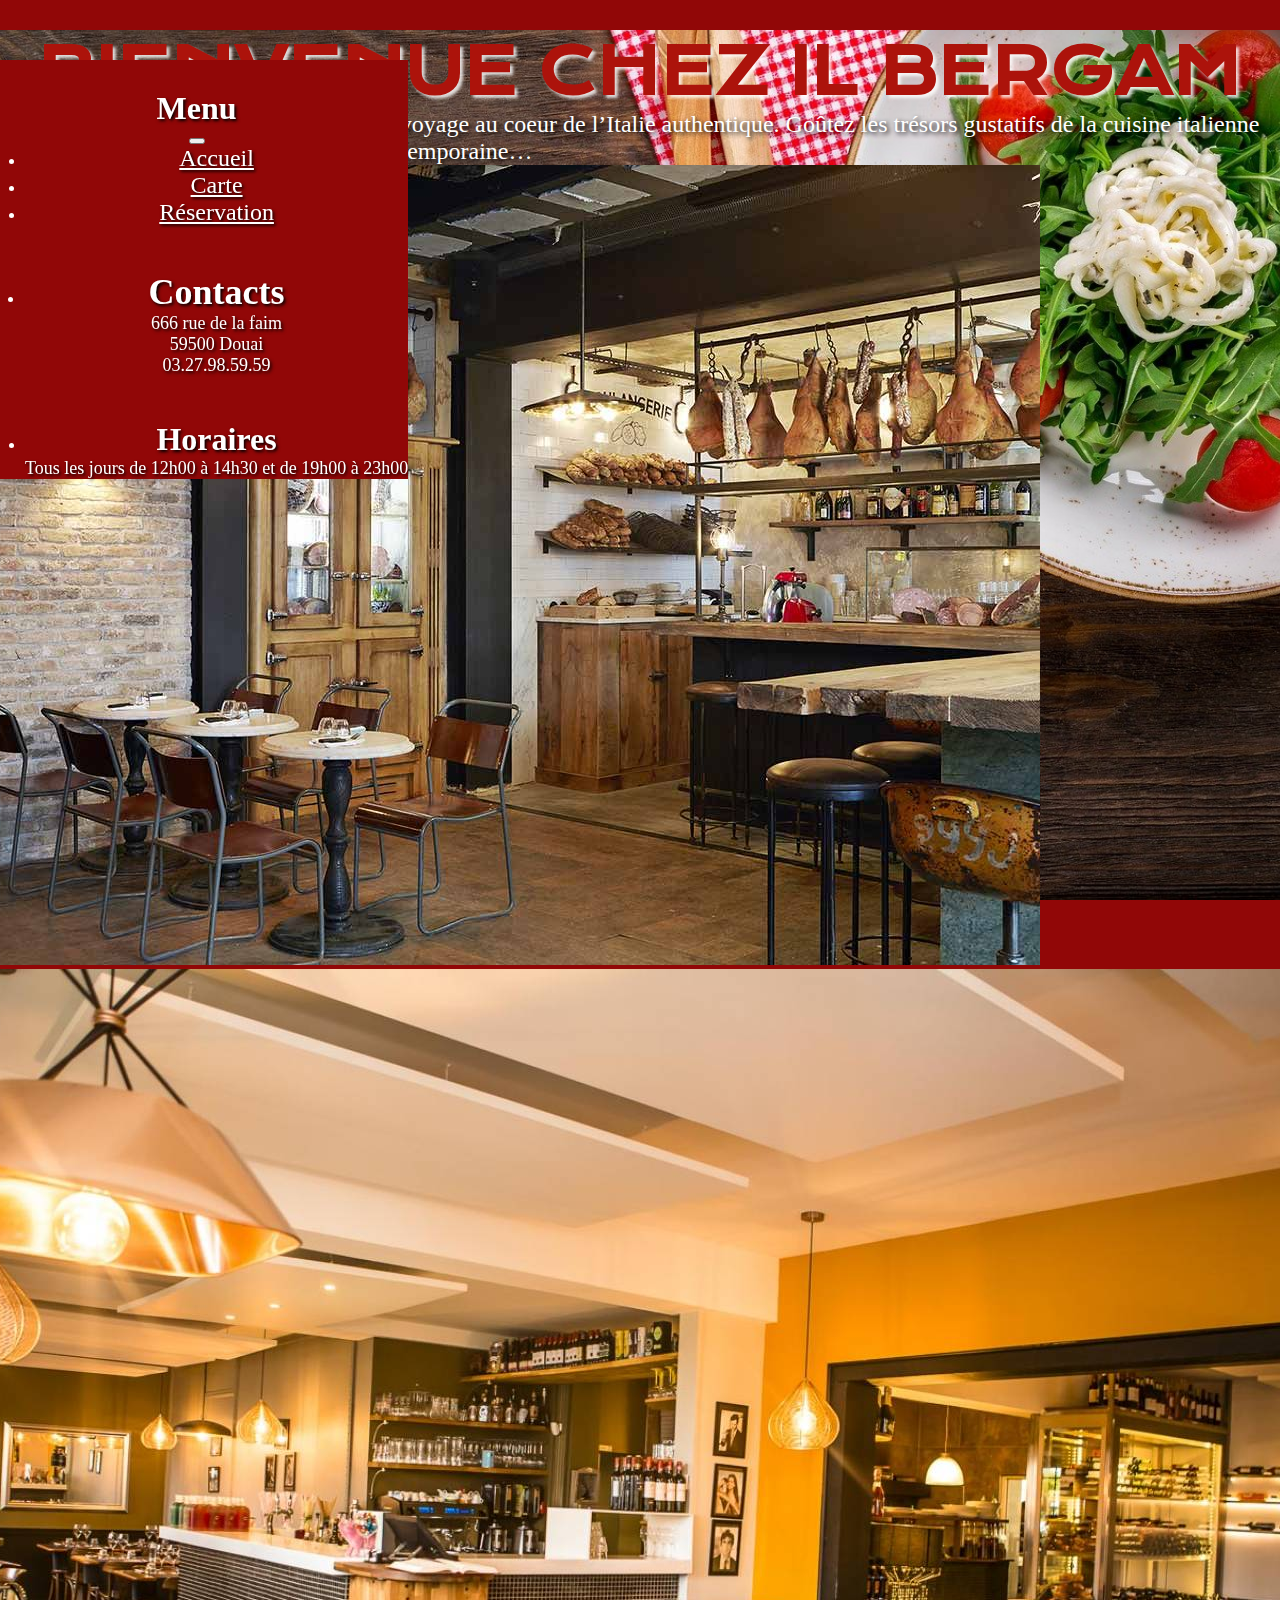
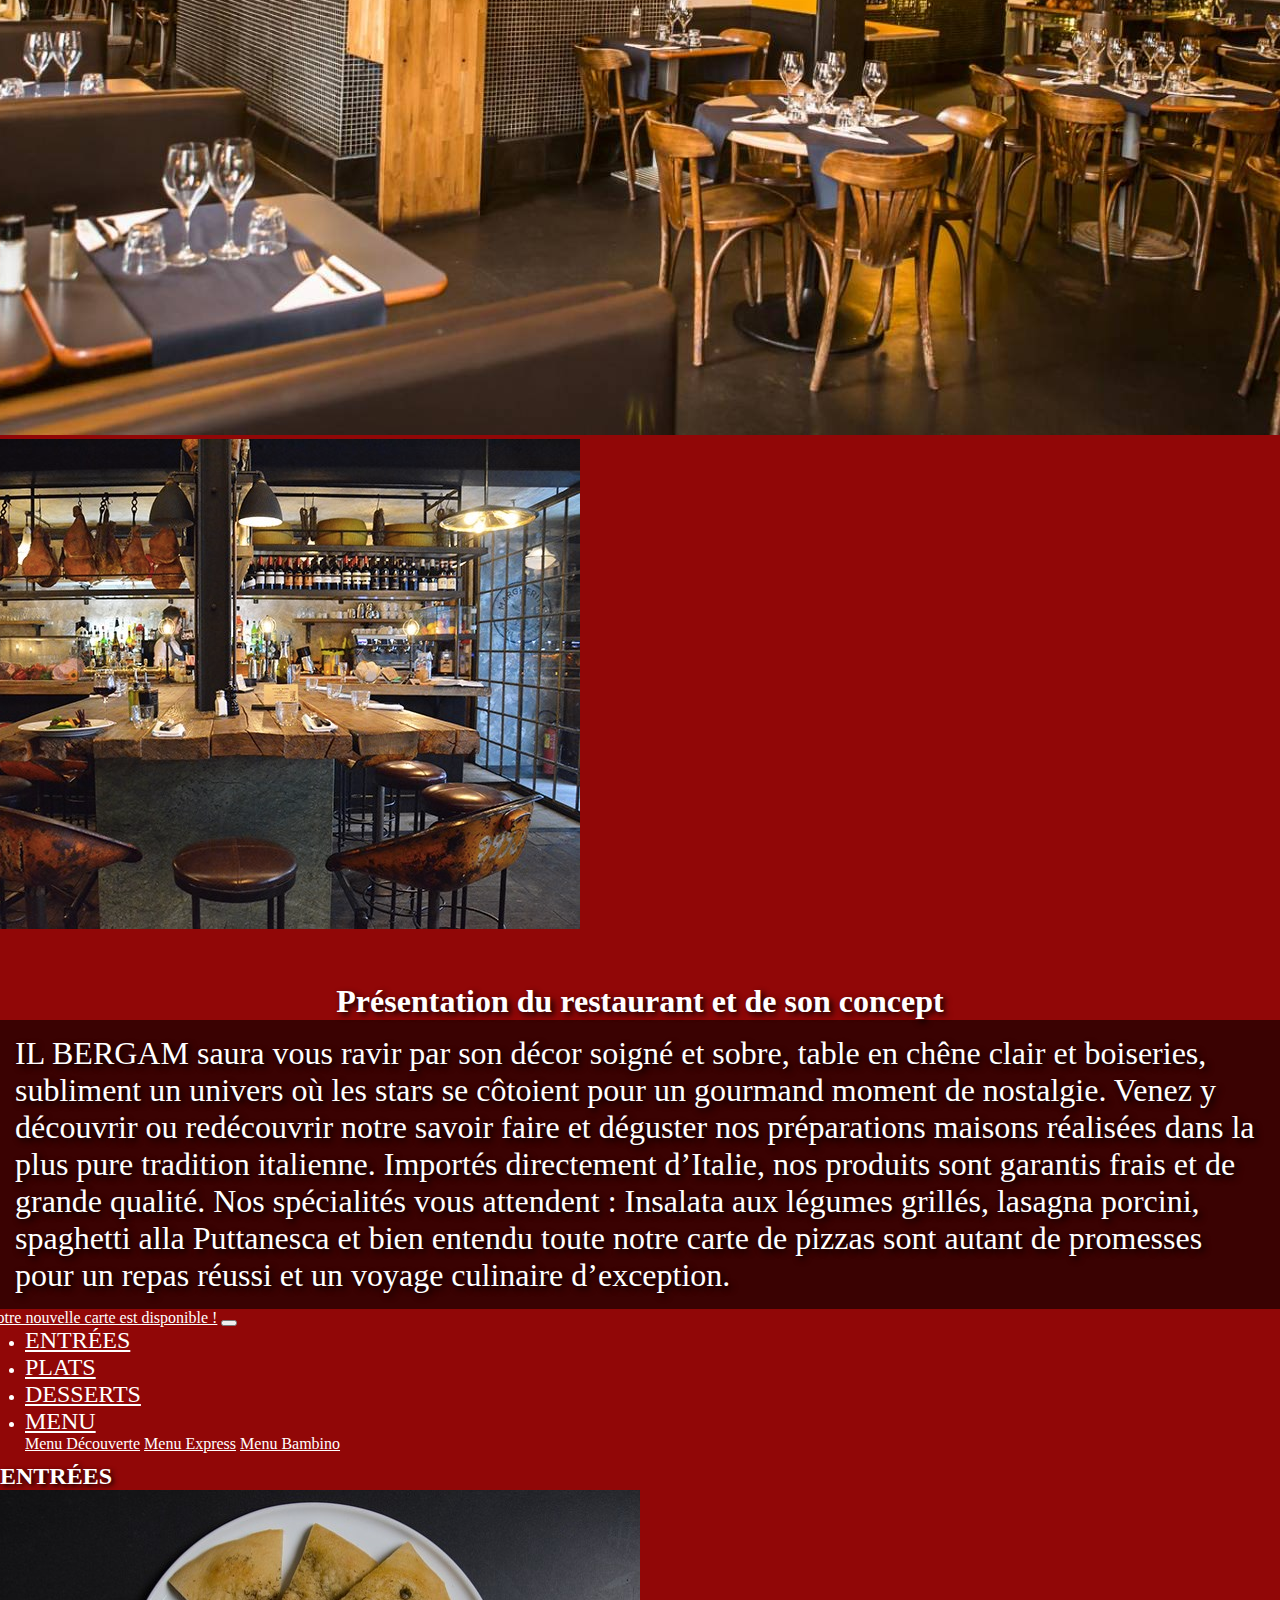
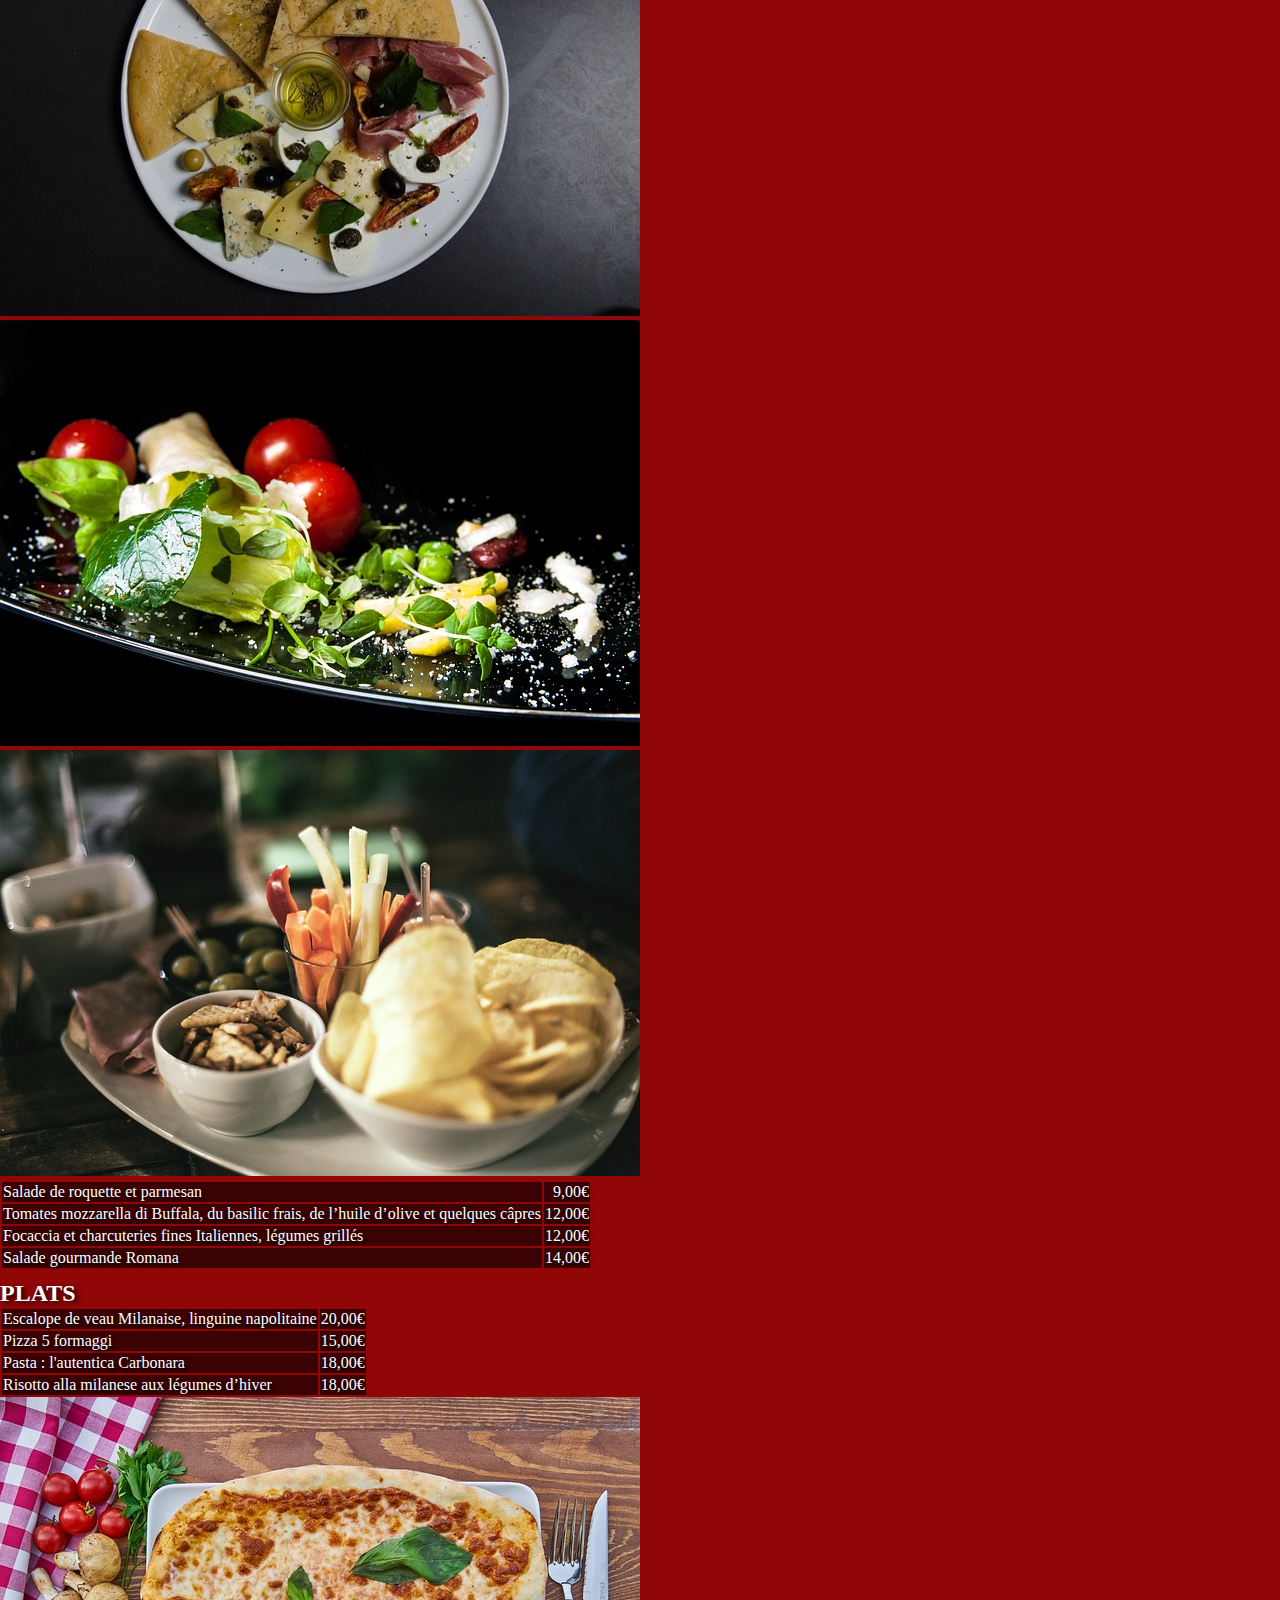
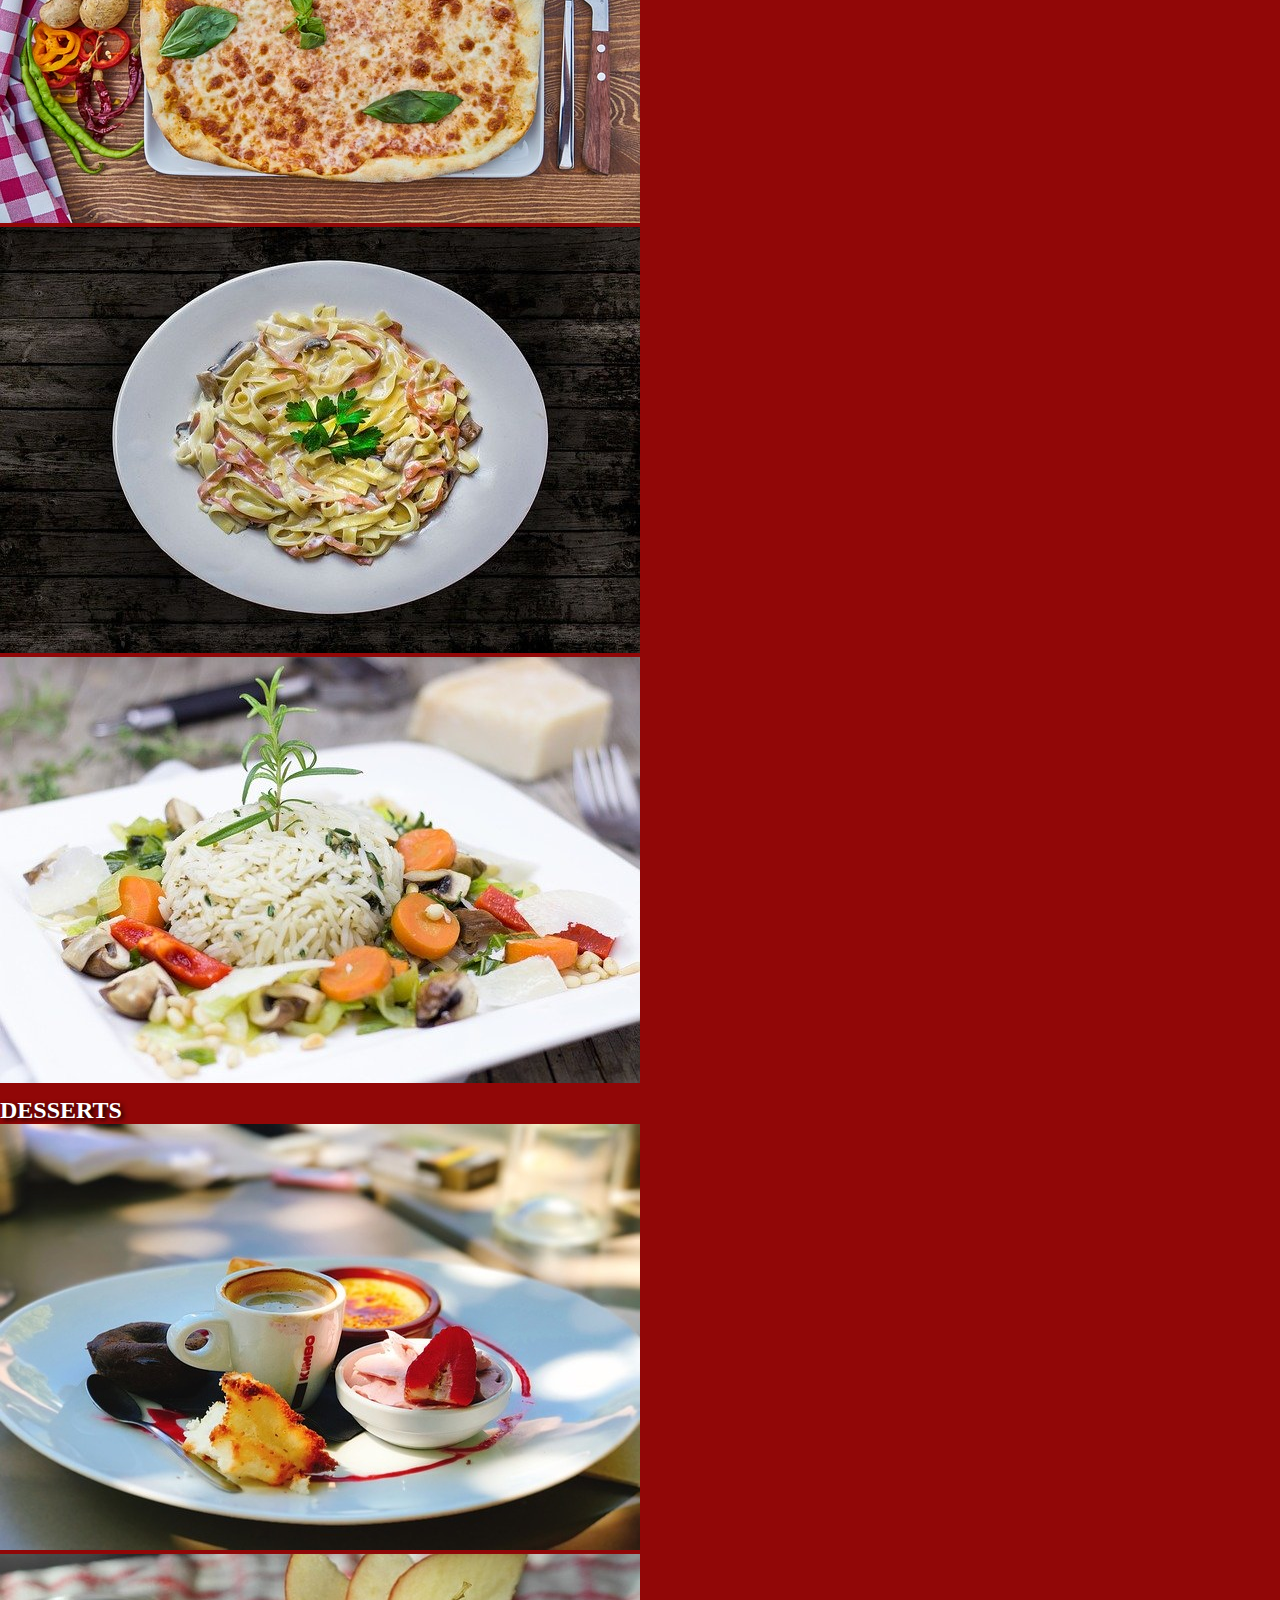
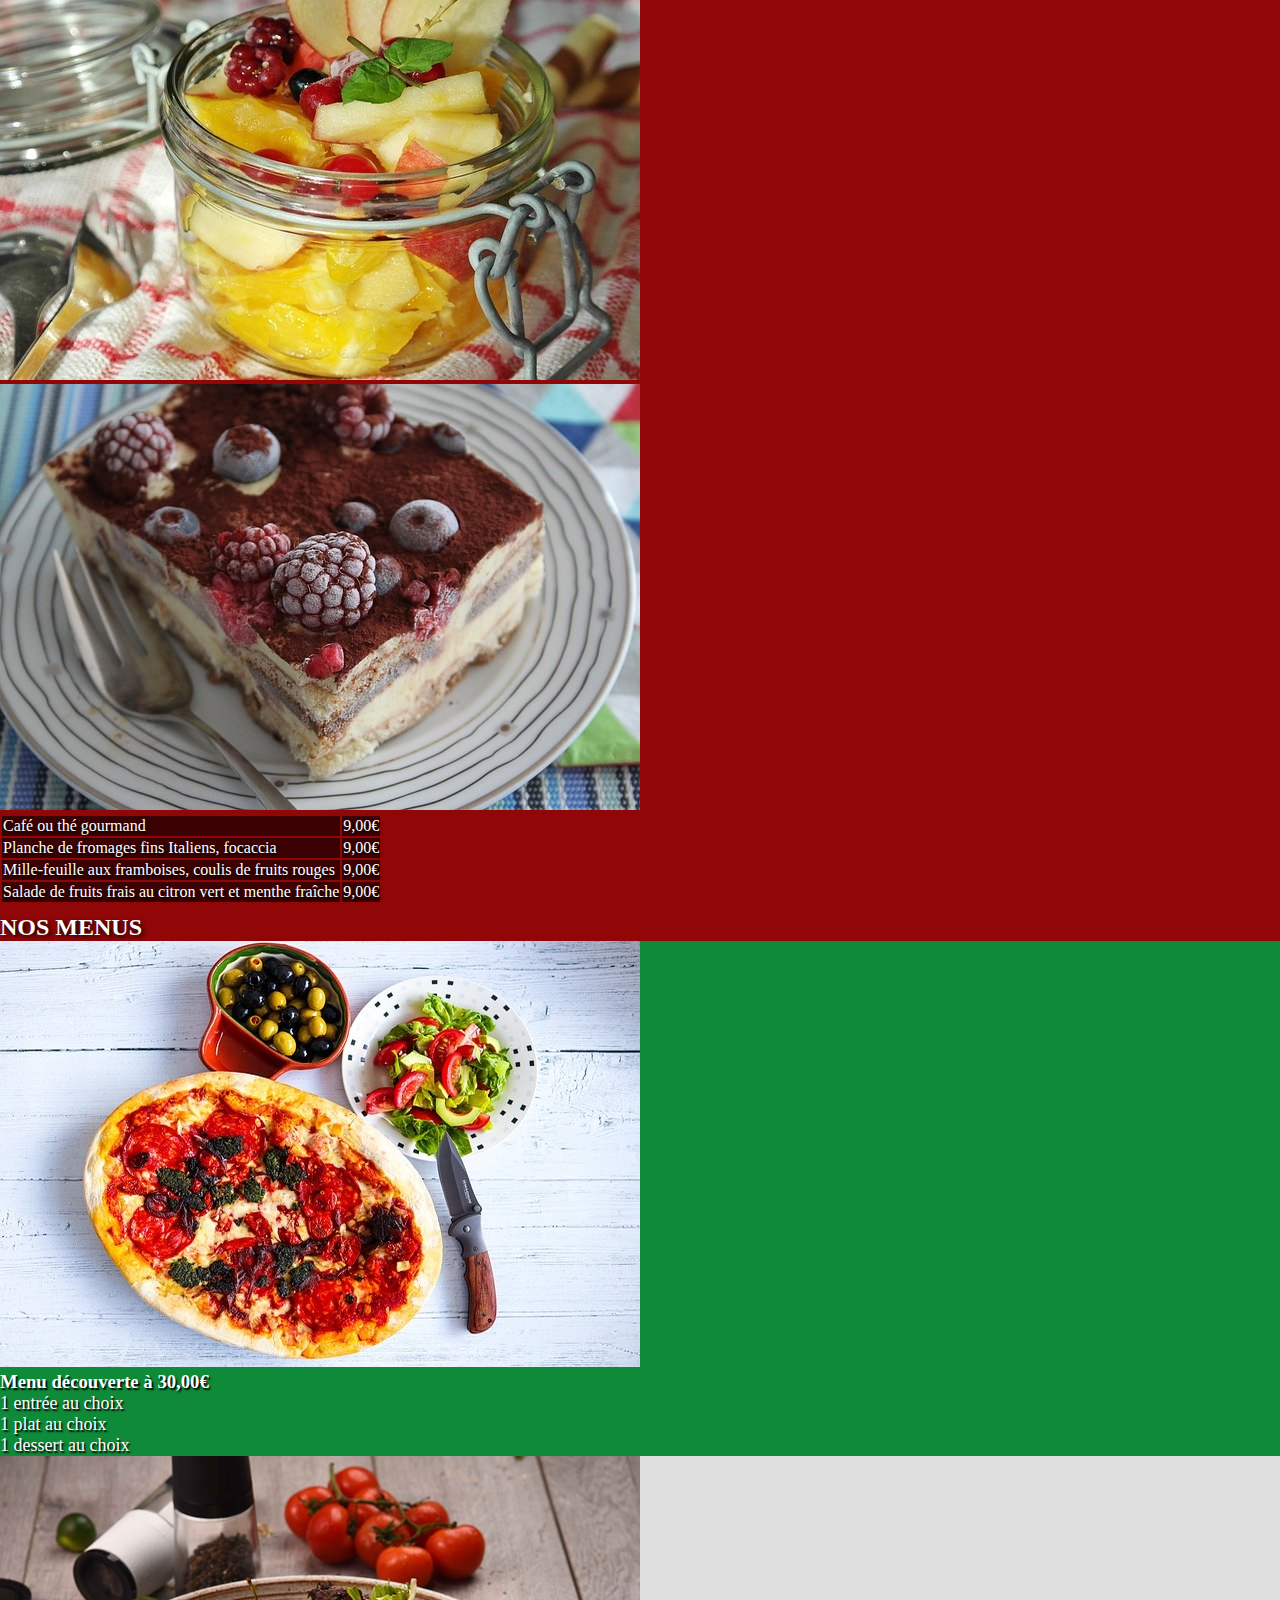
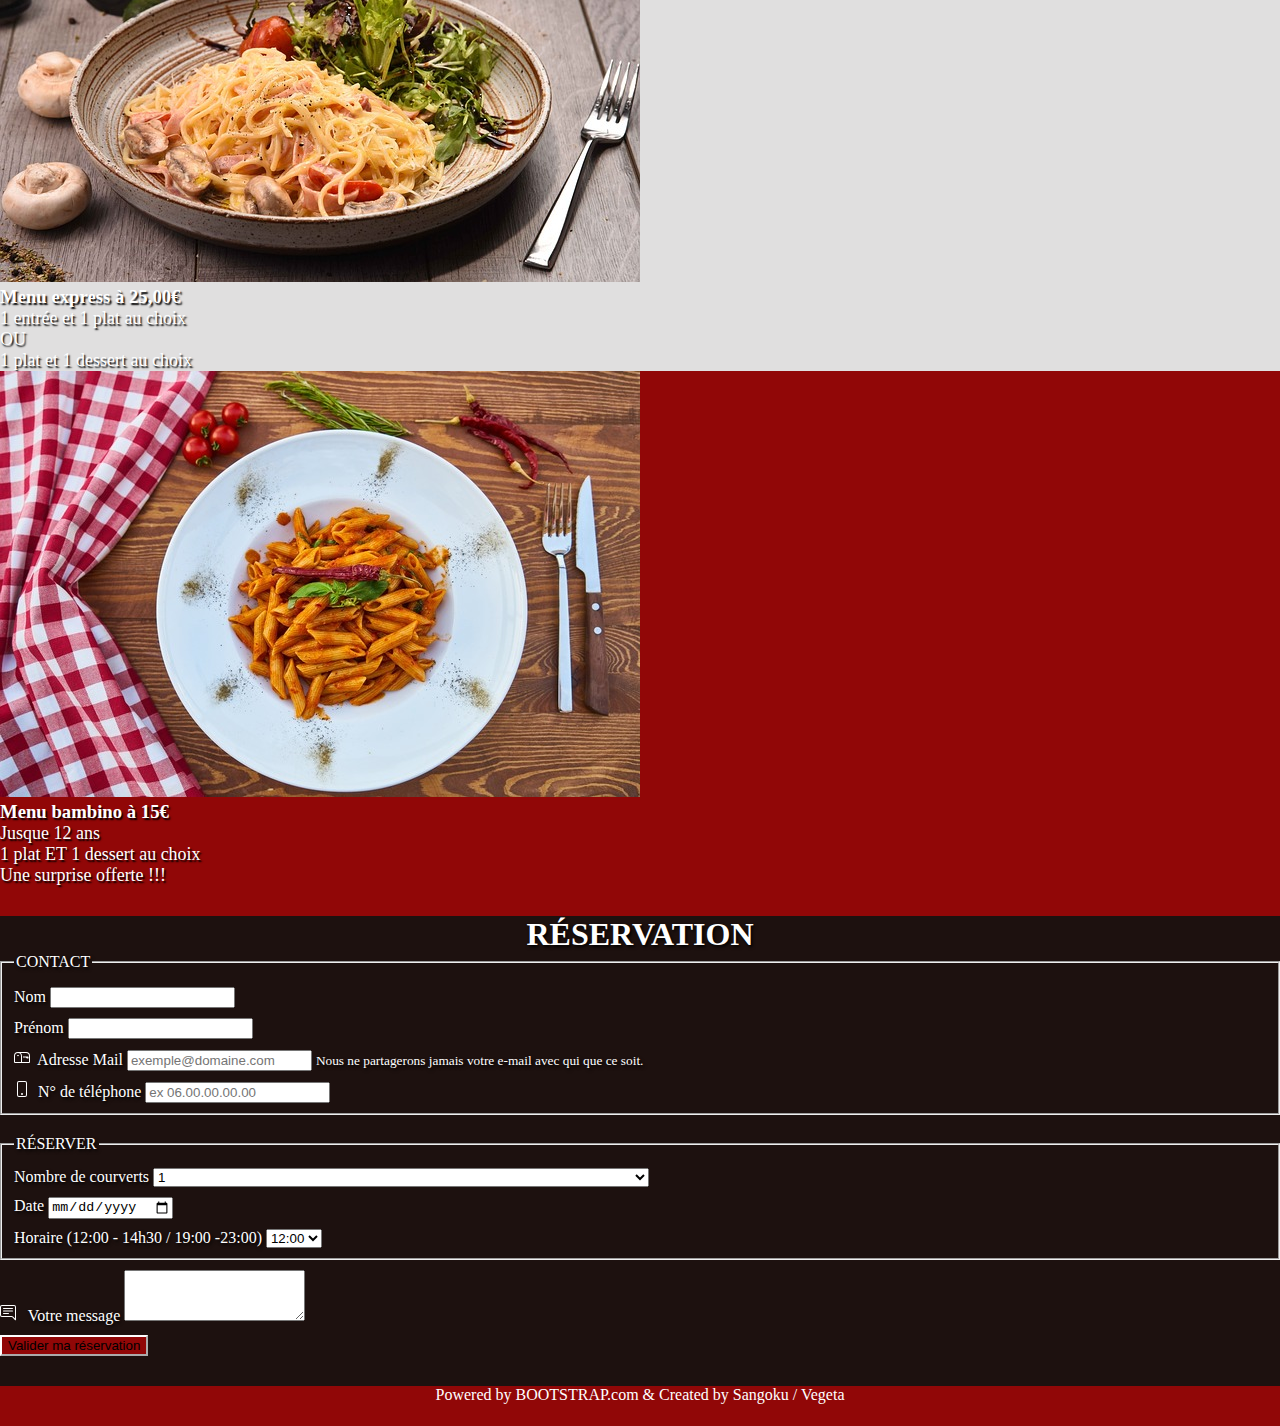
<file: index.html>
<!DOCTYPE html>
<html lang="fr">

<head>
  <meta charset="UTF-8">
  <meta name="viewport" content="width=device-width, initial-scale=1, shrink-to-fit=no">
  <link rel="preconnect" href="https://fonts.gstatic.com">
  <link rel="preconnect" href="https://fonts.gstatic.com">
  <link href="https://fonts.googleapis.com/css2?family=Krona+One&display=swap" rel="stylesheet">  
  <link rel="stylesheet" href="https://cdn.jsdelivr.net/npm/bootstrap@4.5.3/dist/css/bootstrap.min.css"
    integrity="sha384-TX8t27EcRE3e/ihU7zmQxVncDAy5uIKz4rEkgIXeMed4M0jlfIDPvg6uqKI2xXr2" crossorigin="anonymous">
  <link rel="stylesheet" href="css/styles.css">
  <title>Restaurant IL BERGAM</title>
</head>

<body class="container-fluid">

  <div id="page" class="row">
      <nav id="menu_gauche" class="navbar navbar-expand-lg flex-column container col-lg-3 col-sm-12 sticky-top">
        <h1>Menu</h1>
        <button class="navbar-toggler navbar-dark" type="button" data-toggle="collapse" data-target="#navbarNav"
          aria-controls="navbarNav" aria-expanded="false" aria-label="Toggle navigation">
          <span class="navbar-toggler-icon"></span>
        </button>
        <div class="collapse navbar-collapse" id="navbarNav">
          <ul class="navbar-nav flex-column">
            <li class="nav-item">
              <a class="nav-link" href="#">Accueil</a>
            </li>
            <li class="nav-item">
              <a class="nav-link" href="#entrees">Carte</a>
            </li>
            <li class="nav-item">
              <a class="nav-link" href="#reservation">Réservation</a>
            </li>
            <li class="contacts">
              <h1>Contacts</h1>
              <p>666 rue de la faim</p>
              <p>59500 Douai</p>
              <p>03.27.98.59.59</p>
            </li>
            <li class="horaires">
              <h1>Horaires</h1>
              <p>Tous les jours de 12h00 à 14h30 et de 19h00 à 23h00</p>
            </li>
          </ul>
        </div>
      </nav>

    <div id="colonne_droite" class="container col-lg-9 col-sm-12">

      <header>
        <div id="welcome">
          <h1 class="titre">BIENVENUE CHEZ IL BERGAM</h1>
        </div>
        <p id="paragraphe1" class="text-center font-italic">IL BERGAM vous invite à un savoureux voyage au coeur de
          l’Italie
          authentique.
          Goûtez les trésors gustatifs de la cuisine italienne traditionnelle au sein d’une ambiance contemporaine…
        </p>
      </header>

      <div id="carouselExampleInterval" class="containercarousel slide" data-ride="carousel">
        <div class="carousel-inner col-lg-10">
          <div class="carousel-item active" data-interval="3500">
            <img src="image-accueil/resto3.jpg" class="d-block w-100" alt="photo de bergam">
          </div>
          <div class="carousel-item" data-interval="3500">
            <img src="image-accueil/resto4.jpg" class="d-block w-100" alt="photo de bergam">
          </div>
          <div class="carousel-item" data-interval="3500">
            <img src="image-accueil/resto5.jpg" class="d-block w-100" alt="photo de bergam">
          </div>
        </div>
      </div>

      <div>
        <h1 class="intro text-center font-italic"><strong>Présentation du restaurant et de son concept</strong></h1>
        <p id="paragraphe2" class="text-justify font-italic">IL BERGAM saura vous ravir par son décor soigné et
          sobre, table en chêne
          clair
          et
          boiseries, subliment un univers où les stars se côtoient pour un gourmand moment de
          nostalgie.
          Venez y découvrir ou redécouvrir notre savoir faire et déguster nos préparations maisons réalisées dans la
          plus
          pure tradition italienne. Importés directement d’Italie, nos produits sont garantis frais et de grande
          qualité.
          Nos spécialités vous attendent : Insalata aux légumes grillés, lasagna porcini, spaghetti alla Puttanesca et
          bien
          entendu toute notre carte de pizzas sont autant de promesses pour un repas réussi et un voyage culinaire
          d’exception.
        </p>
      </div>

      <!-- Menu de navigation de la carte -->
      <nav class="navbar navbar-expand-lg navbar-light bg-light sticky-top">
        <a class="navbar-brand" href="#">Notre nouvelle carte est disponible !</a>
        <button class="navbar-toggler" type="button" data-toggle="collapse" data-target="#navbarNavDropdown" aria-controls="navbarNavDropdown" aria-expanded="false" aria-label="Toggle navigation">
          <span class="navbar-toggler-icon"></span>
        </button>
        <div class="collapse navbar-collapse" id="navbarNavDropdown">
          <ul class="navbar-nav">
            <li class="nav-item active">
              <a class="nav-link" href="#entrees">ENTRÉES</a>
            </li>
            <li class="nav-item">
              <a class="nav-link" href="#plats">PLATS</a>
            </li>
            <li class="nav-item">
              <a class="nav-link" href="#desserts">DESSERTS</a>
            </li>
            <li class="nav-item dropdown">
              <a class="nav-link dropdown-toggle" href="#" id="navbarDropdownMenuLink" role="button" data-toggle="dropdown" aria-haspopup="true" aria-expanded="false">
                MENU
              </a>
              <div class="dropdown-menu" aria-labelledby="navbarDropdownMenuLink">
                <a class="dropdown-item" href="#carte_menus">Menu Découverte</a>
                <a class="dropdown-item" href="#carte_menus">Menu Express</a>
                <a class="dropdown-item" href="#carte_menus">Menu Bambino</a>
              </div>
            </li>
          </ul>
        </div>
      </nav>

      <!-- Carte -->
      <!-- Entrée -->
      <section id="entrees">
        <H2>ENTRÉES</H2>
        <div class="row">
          <!-- Carousel entrées-->
          <div id="carouselEntrees" class="carousel slide col-lg-3" data-ride="carousel">
            <div class="carousel-inner">
              <div class="carousel-item active" data-interval="4000">
                <img src="images/entrée2.jpg" class="d-block w-100" alt="entrée1">
              </div>
              <div class="carousel-item" data-interval="4000">
                <img src="images/entrée1.jpg" class="d-block w-100" alt="entrée2">
              </div>
              <div class="carousel-item" data-interval="4000">
                <img src="images/entrée3.jpg" class="d-block w-100" alt="entrée3">
              </div>
            </div>
          </div>
          <!-- Carte des Entrées -->
          <div id="liste_entrees" class="col-lg-9">
            <table class="table table-hover">
              <tbody>
                <tr>
                  <td>Salade de roquette et parmesan</td>
                  <td class="prix">9,00€</td>
                </tr>
                <tr>
                  <td>Tomates mozzarella di Buffala, du basilic frais, de l’huile d’olive et quelques câpres</td>
                  <td class="prix">12,00€</td>
                </tr>
                <tr>
                  <td>Focaccia et charcuteries fines Italiennes, légumes grillés</td>
                  <td class="prix">12,00€</td>
                </tr>
                <tr>
                  <td>Salade gourmande Romana</td>
                  <td class="prix">14,00€</td>
                </tr>
              </tbody>
            </table>
          </div>
        </div>
      </section>

      <!-- Plats -->
      <section id="plats">
        <H2>PLATS</H2>
        <div class="row">
          <!-- Carte des plats -->
          <div id="liste_plats" class="col-lg-9">
            <table class="table table-hover">
              <tbody>
                <tr>
                  <td>Escalope de veau Milanaise, linguine napolitaine</td>
                  <td class="prix">20,00€</td>
                </tr>
                <tr>
                  <td>Pizza 5 formaggi</td>
                  <td class="prix">15,00€</td>
                </tr>
                <tr>
                  <td>Pasta : l'autentica Carbonara</td>
                  <td class="prix">18,00€</td>
                </tr>
                <tr>
                  <td>Risotto alla milanese aux légumes d’hiver</td>
                  <td class="prix">18,00€</td>
                </tr>
              </tbody>
            </table>
          </div>
          <!-- Carousel plats-->
          <div id="carouselPlats" class="carousel slide col-lg-3" data-ride="carousel">
            <div class="carousel-inner">
              <div class="carousel-item active" data-interval="4000">
                <img src="images/plat1.jpg" class="d-block w-100" alt="plat1">
              </div>
              <div class="carousel-item" data-interval="4000">
                <img src="images/plat2.jpg" class="d-block w-100" alt="plat2">
              </div>
              <div class="carousel-item" data-interval="4000">
                <img src="images/plat3.jpg" class="d-block w-100" alt="plat3">
              </div>
            </div>
          </div>
        </div>
      </section>

      <!-- Desserts -->
      
      <section id="desserts">
        <H2>DESSERTS</H2>
        <div class="row">
          <!-- Carousel desserts-->
          <div id="carouselDesserts" class="carousel slide col-lg-3" data-ride="carousel">
            <div class="carousel-inner">
              <div class="carousel-item active" data-interval="4000">
                <img src="images/cafe.jpg" class="d-block w-100" alt="dessert1">
              </div>
              <div class="carousel-item" data-interval="4000">
                <img src="images/salade_fruits.jpg" class="d-block w-100" alt="dessert2">
              </div>
              <div class="carousel-item" data-interval="4000">
                <img src="images/mille_feuille.jpg" class="d-block w-100" alt="dessert3">
              </div>
            </div>
          </div>
          <!-- Carte des desserts -->
          <div id="liste_desserts" class="col-lg-9">
            <table class="table table-hover">
              <tbody>
                <tr>
                  <td>Café ou thé gourmand</td>
                  <td class="prix">9,00€</td>
                </tr>
                <tr>
                  <td>Planche de fromages fins Italiens, focaccia</td>
                  <td class="prix">9,00€</td>
                </tr>
                <tr>
                  <td>Mille-feuille aux framboises, coulis de fruits rouges</td>
                  <td class="prix">9,00€</td>
                </tr>
                <tr>
                  <td>Salade de fruits frais au citron vert et menthe fraîche</td>
                  <td class="prix">9,00€</td>
                </tr>
              </tbody>
            </table>
          </div>
        </div>
      </section>

      <!-- menus -->
      <section id="carte_menus">
        <H2>NOS MENUS</H2>
        <div class="row">
          <div id="menu1" class="col-md-12 col-lg-4">
            <div class="card1 text-white">
              <img src="images/decouverte.jpg" class="card-img" alt="decouverte">
              <div class="card-body">
                <h3 class="card-title">Menu découverte à 30,00€</h3>
                <p class="card-text">1 entrée au choix</p>
                <p class="card-text">1 plat au choix</p>
                <p class="card-text">1 dessert au choix</p>
              </div>
            </div>
          </div>
      
          <div id="menu2" class="col-md-12 col-lg-4">
            <div class="card2 text-white">
              <img src="images/express.jpg" class="card-img" alt="express">
              <div class="card-body">
                <h3 class="card-title">Menu express à 25,00€</h3>
                <p class="card-text">1 entrée et 1 plat au choix</p>
                <p class="card-text">OU</p>
                <p class="card-text">1 plat et 1 dessert au choix</p>
              </div>
            </div>
          </div>
      
          <div id="menu3" class="col-md-12 col-lg-4">
            <div class="card3 text-white">
              <img src="images/bambino.jpg" class="card-img" alt="...">
              <div class="card-body">
                <h3 class="card-title">Menu bambino à 15€</h3>
                <p class="card-text">Jusque 12 ans</p>
                <p class="card-text">1 plat ET 1 dessert au choix</p>
                <p class="card-text">Une surprise offerte !!!</p>
              </div>
            </div>
          </div>
        </div>
      </section>

      <!-- Réservation -->
      <form method="get" action="http://127.0.0.1:5500/validation.html" id="reservation">
        <h1>RÉSERVATION</h1>
        <fieldset>
          <legend>CONTACT</legend>
          <div class="row ">
            <div class="resa col-sm-12 col-lg-6">
              <label for="name">Nom</label>
              <input type="text" class="form-control" id="name" placeholder="" required>
            </div>
            <div class="resa col-sm-12 col-lg-6">
              <label for="firstName">Prénom</label>
              <input type="text" class="form-control" id="firstName" placeholder="" required>
            </div>
          </div>
          <div class="row ">
            <div class="resa col-sm-12 col-lg-6">
              <label for="mail"><svg width="1em" height="1em" viewBox="0 0 16 16" class="bi bi-mailbox"
                  fill="currentColor" xmlns="http://www.w3.org/2000/svg">
                  <path fill-rule="evenodd" d="M4 4a3 3 0 0 0-3 3v6h6V7a3 3 0 0 0-3-3zm0-1h8a4 4 0 0 1 4 4v6a1 1 0 0 1-1 1H1a1 1 0 0 1-1-1V7a4 4 0 0 1 4-4zm2.646 1A3.99 3.99 0 0 1 8 7v6h7V7a3 3 0 0 0-3-3H6.646z" />
                  <path fill-rule="evenodd" d="M11.793 8.5H9v-1h5a.5.5 0 0 1 .5.5v1a.5.5 0 0 1-.5.5h-1a.5.5 0 0 1-.354-.146l-.853-.854z" />
                  <path d="M5 7c0 .552-.448 0-1 0s-1 .552-1 0a1 1 0 0 1 2 0z" />
                </svg>&nbsp; Adresse Mail</label>
              <input type="email" class="form-control" id="mail" aria-describedby="emailHelp" placeholder="exemple@domaine.com" maxlength="50" size="20" required>
              <small id="emailHelp" class="form-text text-muted">Nous ne partagerons jamais votre e-mail avec qui que ce soit.</small>
            </div>
            <div class="resa col-sm-12 col-lg-6">
              <label for="phone"><svg width="1em" height="1em" viewBox="0 0 16 16" class="bi bi-phone" fill="currentColor" xmlns="http://www.w3.org/2000/svg">
                  <path fill-rule="evenodd" d="M11 1H5a1 1 0 0 0-1 1v12a1 1 0 0 0 1 1h6a1 1 0 0 0 1-1V2a1 1 0 0 0-1-1zM5 0a2 2 0 0 0-2 2v12a2 2 0 0 0 2 2h6a2 2 0 0 0 2-2V2a2 2 0 0 0-2-2H5z" />
                  <path fill-rule="evenodd" d="M8 14a1 1 0 1 0 0-2 1 1 0 0 0 0 2z" />
                </svg>&nbsp; N° de téléphone </label>
              <input type="tel" class="form-control" id="phone" pattern="[0-9]{2}.[0-9]{2}.[0-9]{2}.[0-9]{2}.[0-9]{2}" placeholder="ex 06.00.00.00.00" size="20" required>
            </div>
          </div>
        </fieldset>

        <fieldset class="title_resa">
          <legend>RÉSERVER</legend>
          <div class="row">
            <div class="resa col-sm-12 col-lg-4">
              <label for="exampleFormControlSelect1">Nombre de courverts</label>
              <select class="form-control" id="exampleFormControlSelect1">
                <option>1</option>
                <option>2</option>
                <option>3</option>
                <option>4</option>
                <option>5</option>
                <option>6</option>
                <option>7</option>
                <option>8</option>
                <option>9</option>
                <option>10</option>
                <option>+ de 10 personnes. Merci de nous appeller directement pour faire la réservation.
                </option>
              </select>
            </div>
            <div class="resa col-sm-12 col-lg-4">
              <label for="date">Date</label>
              <input type="date" class="form-control" id="date" required>
            </div>
            <div class="resa col-sm-12 col-lg-4">
              <label for="time">Horaire (12:00 - 14h30 / 19:00 -23:00)</label>
              <select class="form-control" id="time" value="12:00" required>
                <option>12:00</option>
                <option>12:30</option>
                <option>13:00</option>
                <option>13:30</option>
                <option>14:00</option>
                <option>19:00</option>
                <option>19:30</option>
                <option>20:00</option>
                <option>20:30</option>
                <option>21:00</option>
                <option>22:30</option>
                <option>22:00</option>
                <option>22:30</option>
              </select>
            </div>
          </div>
        </fieldset>

        <div class="resa col-sm-12 col-lg-6">
          <label for="commentaire"><svg width="1em" height="1em" viewBox="0 0 16 16" class="bi bi-chat-right-text" fill="currentColor" xmlns="http://www.w3.org/2000/svg">
              <path fill-rule="evenodd" d="M2 1h12a1 1 0 0 1 1 1v11.586l-2-2A2 2 0 0 0 11.586 11H2a1 1 0 0 1-1-1V2a1 1 0 0 1 1-1zm12-1a2 2 0 0 1 2 2v12.793a.5.5 0 0 1-.854.353l-2.853-2.853a1 1 0 0 0-.707-.293H2a2 2 0 0 1-2-2V2a2 2 0 0 1 2-2h12z" />
              <path fill-rule="evenodd" d="M3 3.5a.5.5 0 0 1 .5-.5h9a.5.5 0 0 1 0 1h-9a.5.5 0 0 1-.5-.5zM3 6a.5.5 0 0 1 .5-.5h9a.5.5 0 0 1 0 1h-9A.5.5 0 0 1 3 6zm0 2.5a.5.5 0 0 1 .5-.5h5a.5.5 0 0 1 0 1h-5a.5.5 0 0 1-.5-.5z" />
            </svg> &nbsp; Votre message</label>
          <textarea class="form-control" id="commentaire" rows="3"></textarea>
        </div>

        <button type="submit" class="resa btn btn-primary">Valider ma réservation</button>

      </form>
    </div>
  </div>


  <script src="https://code.jquery.com/jquery-3.5.1.slim.min.js"
    integrity="sha384-DfXdz2htPH0lsSSs5nCTpuj/zy4C+OGpamoFVy38MVBnE+IbbVYUew+OrCXaRkfj"
    crossorigin="anonymous"></script>
  <script src="https://cdn.jsdelivr.net/npm/popper.js@1.16.1/dist/umd/popper.min.js"
    integrity="sha384-9/reFTGAW83EW2RDu2S0VKaIzap3H66lZH81PoYlFhbGU+6BZp6G7niu735Sk7lN"
    crossorigin="anonymous"></script>
  <script src="https://cdn.jsdelivr.net/npm/bootstrap@4.5.3/dist/js/bootstrap.min.js"
    integrity="sha384-w1Q4orYjBQndcko6MimVbzY0tgp4pWB4lZ7lr30WKz0vr/aWKhXdBNmNb5D92v7s"
    crossorigin="anonymous"></script>

    <footer>Powered by BOOTSTRAP.com & Created by Sangoku / Vegeta</footer>
  </body>

</html>
</file>
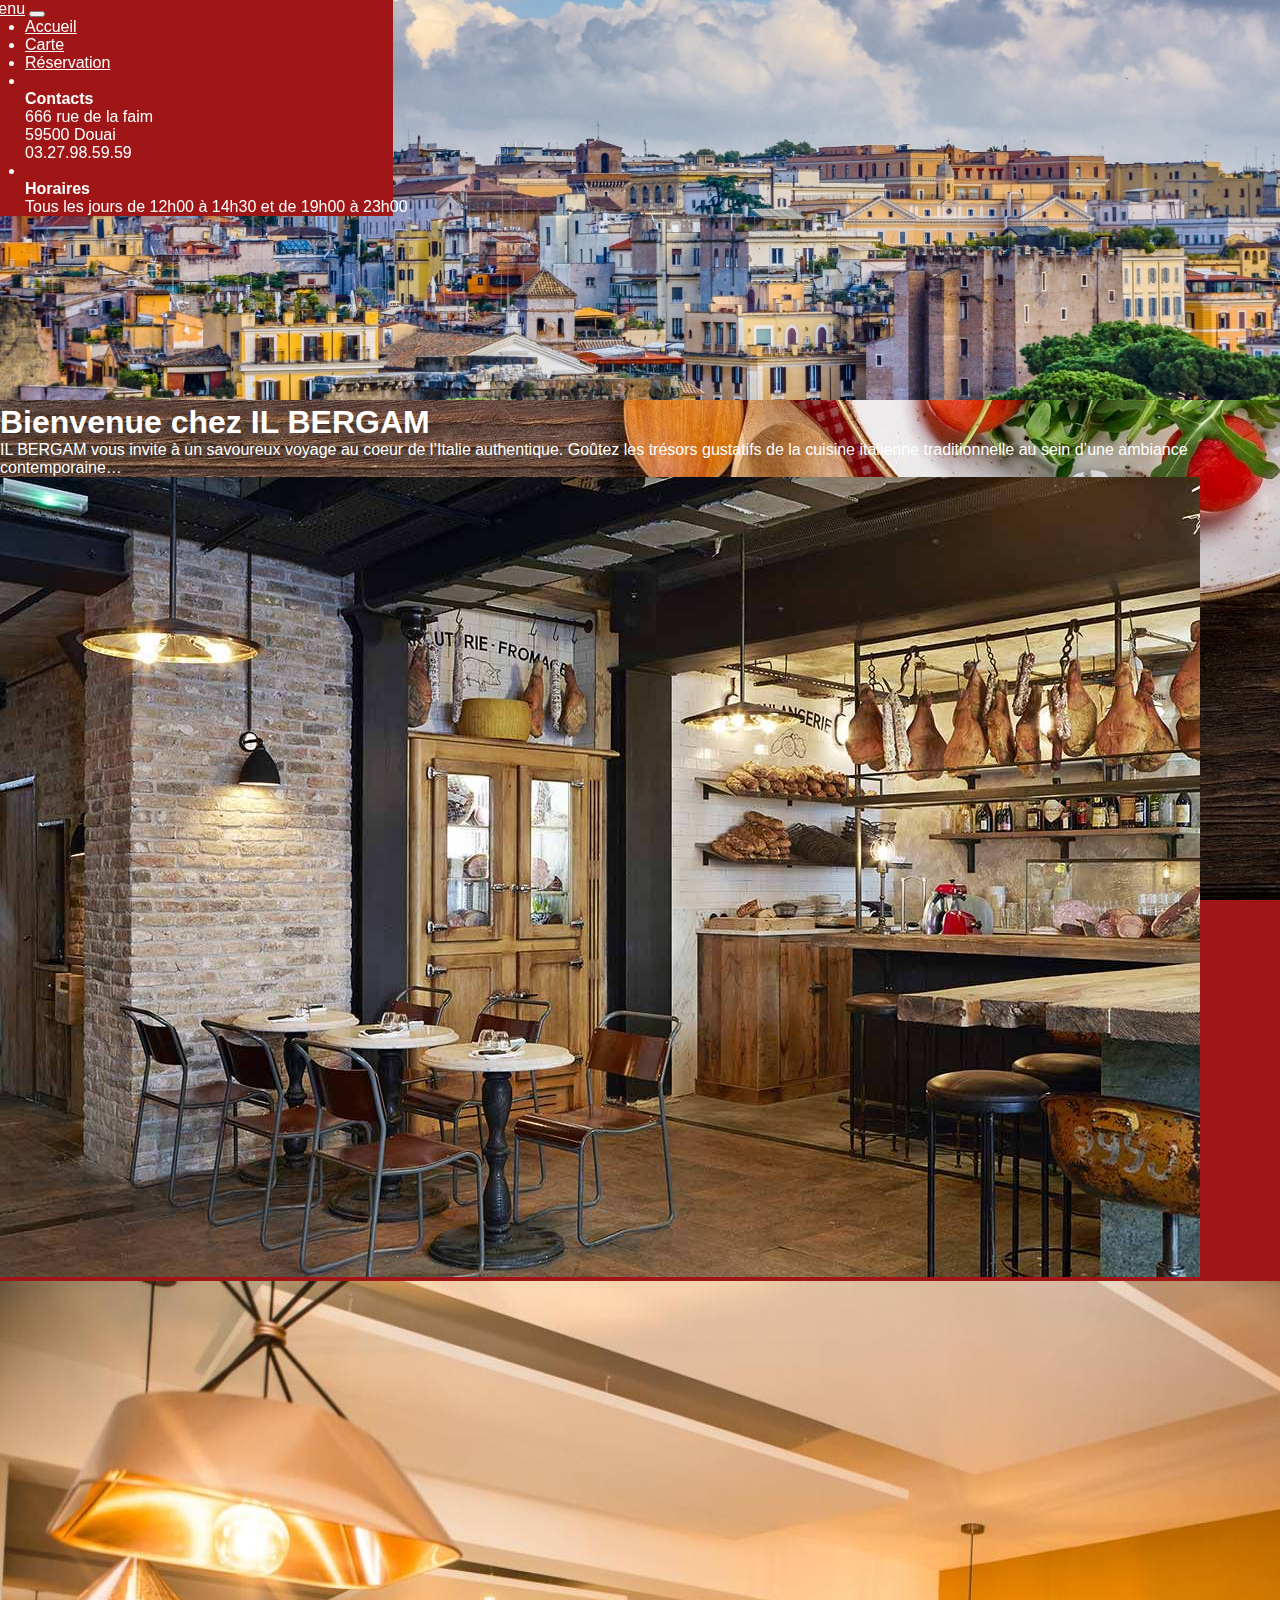
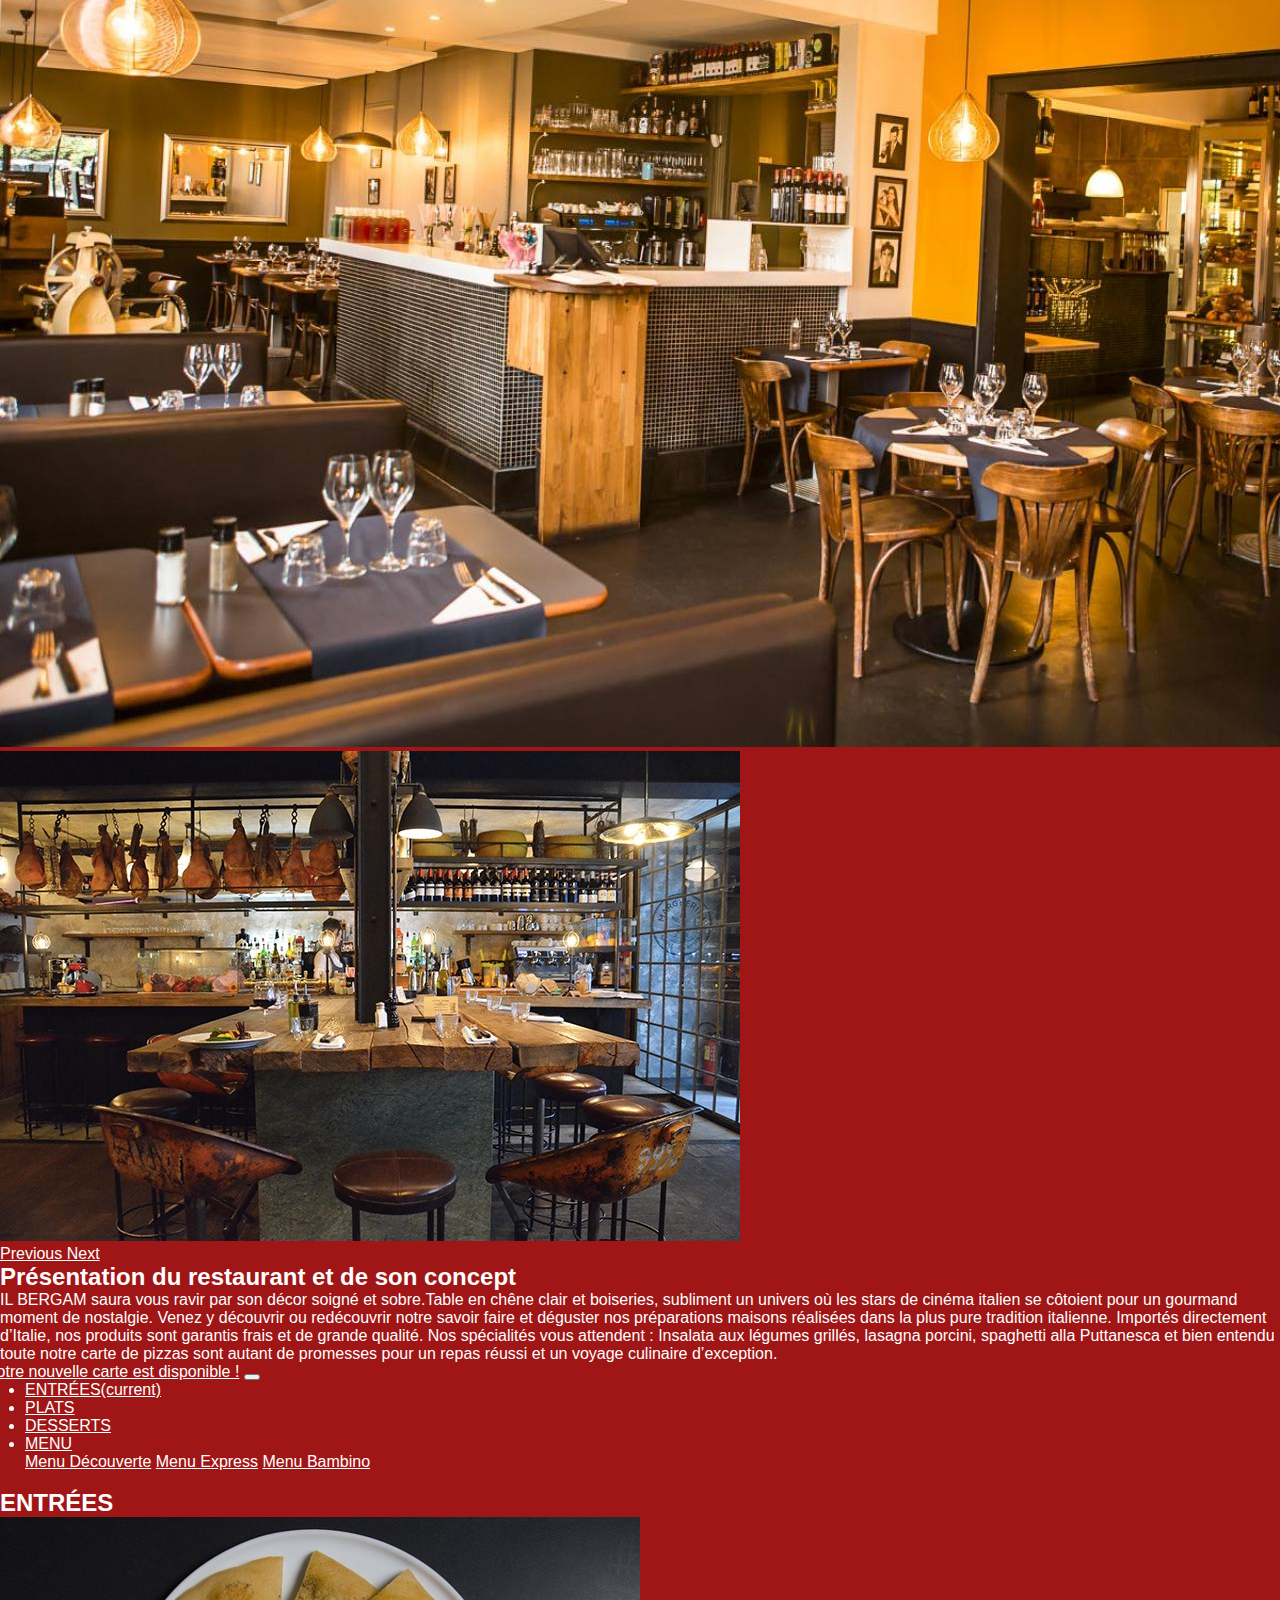
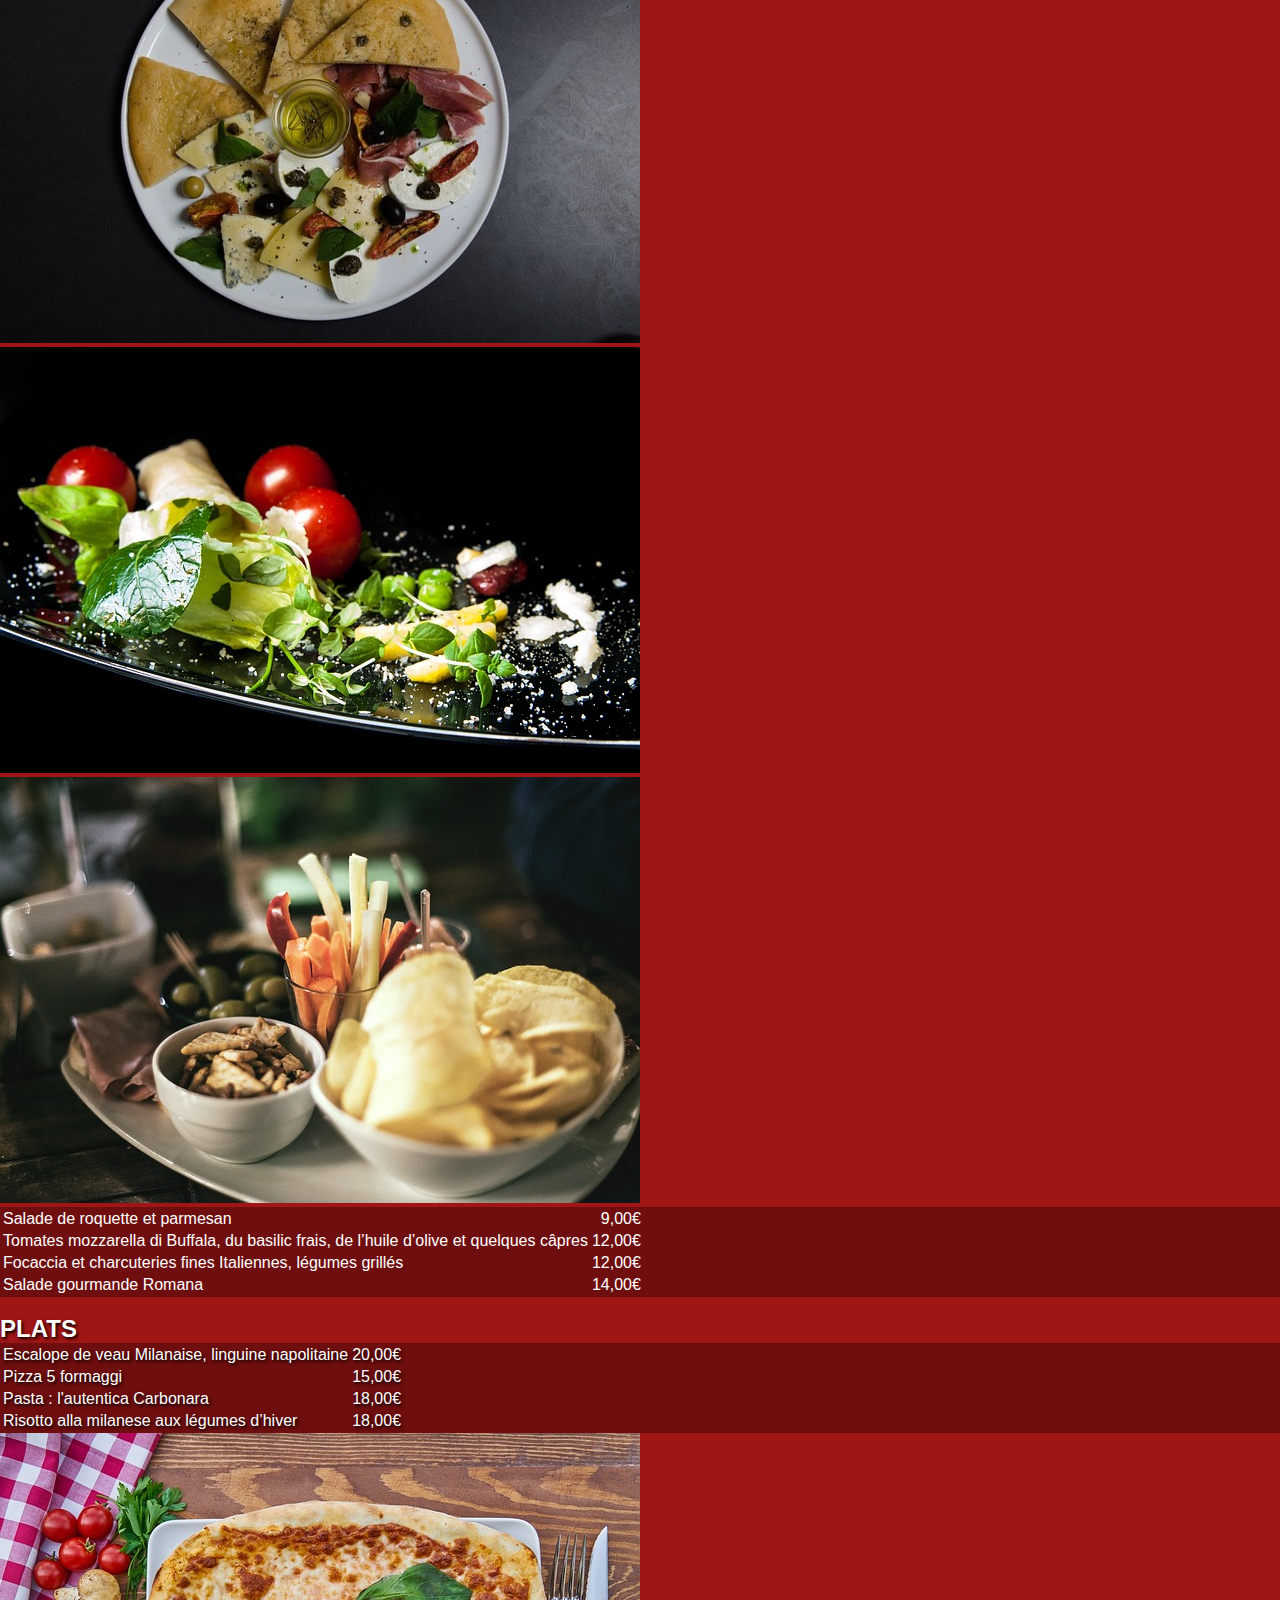
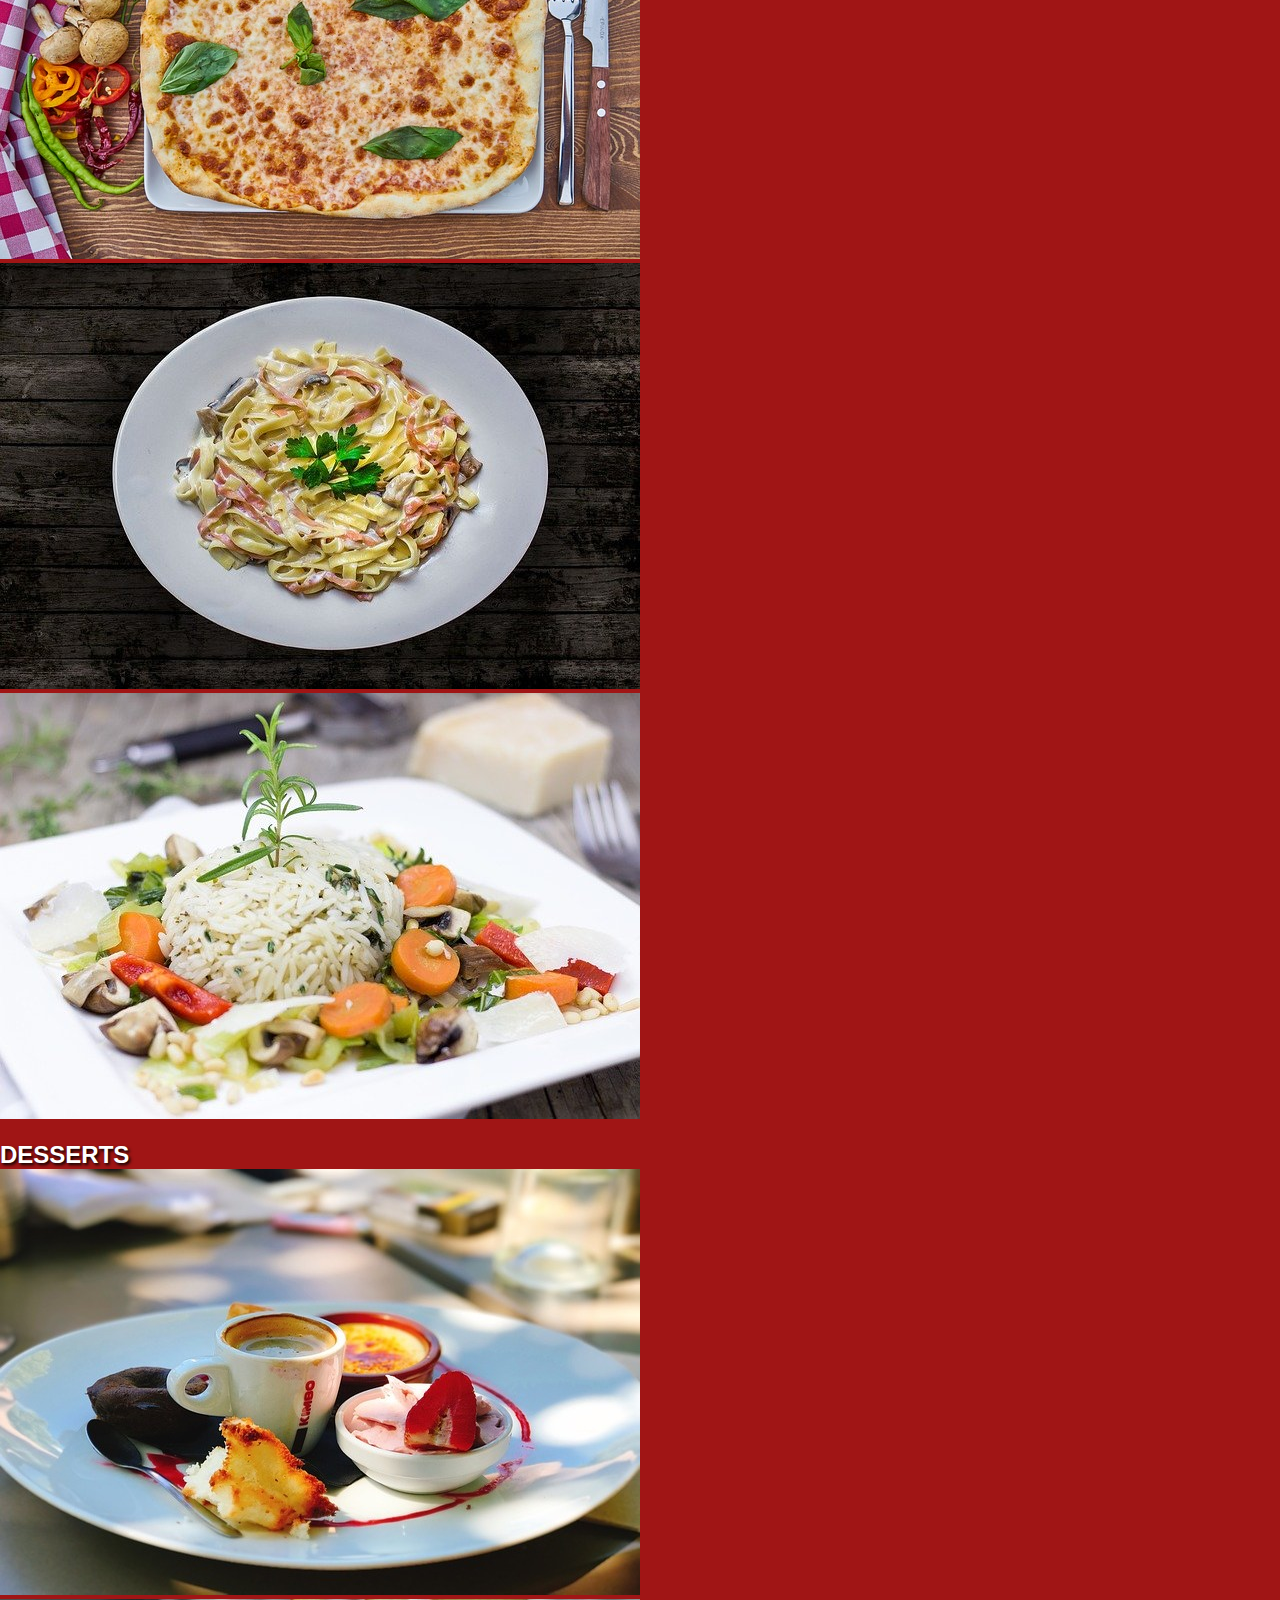
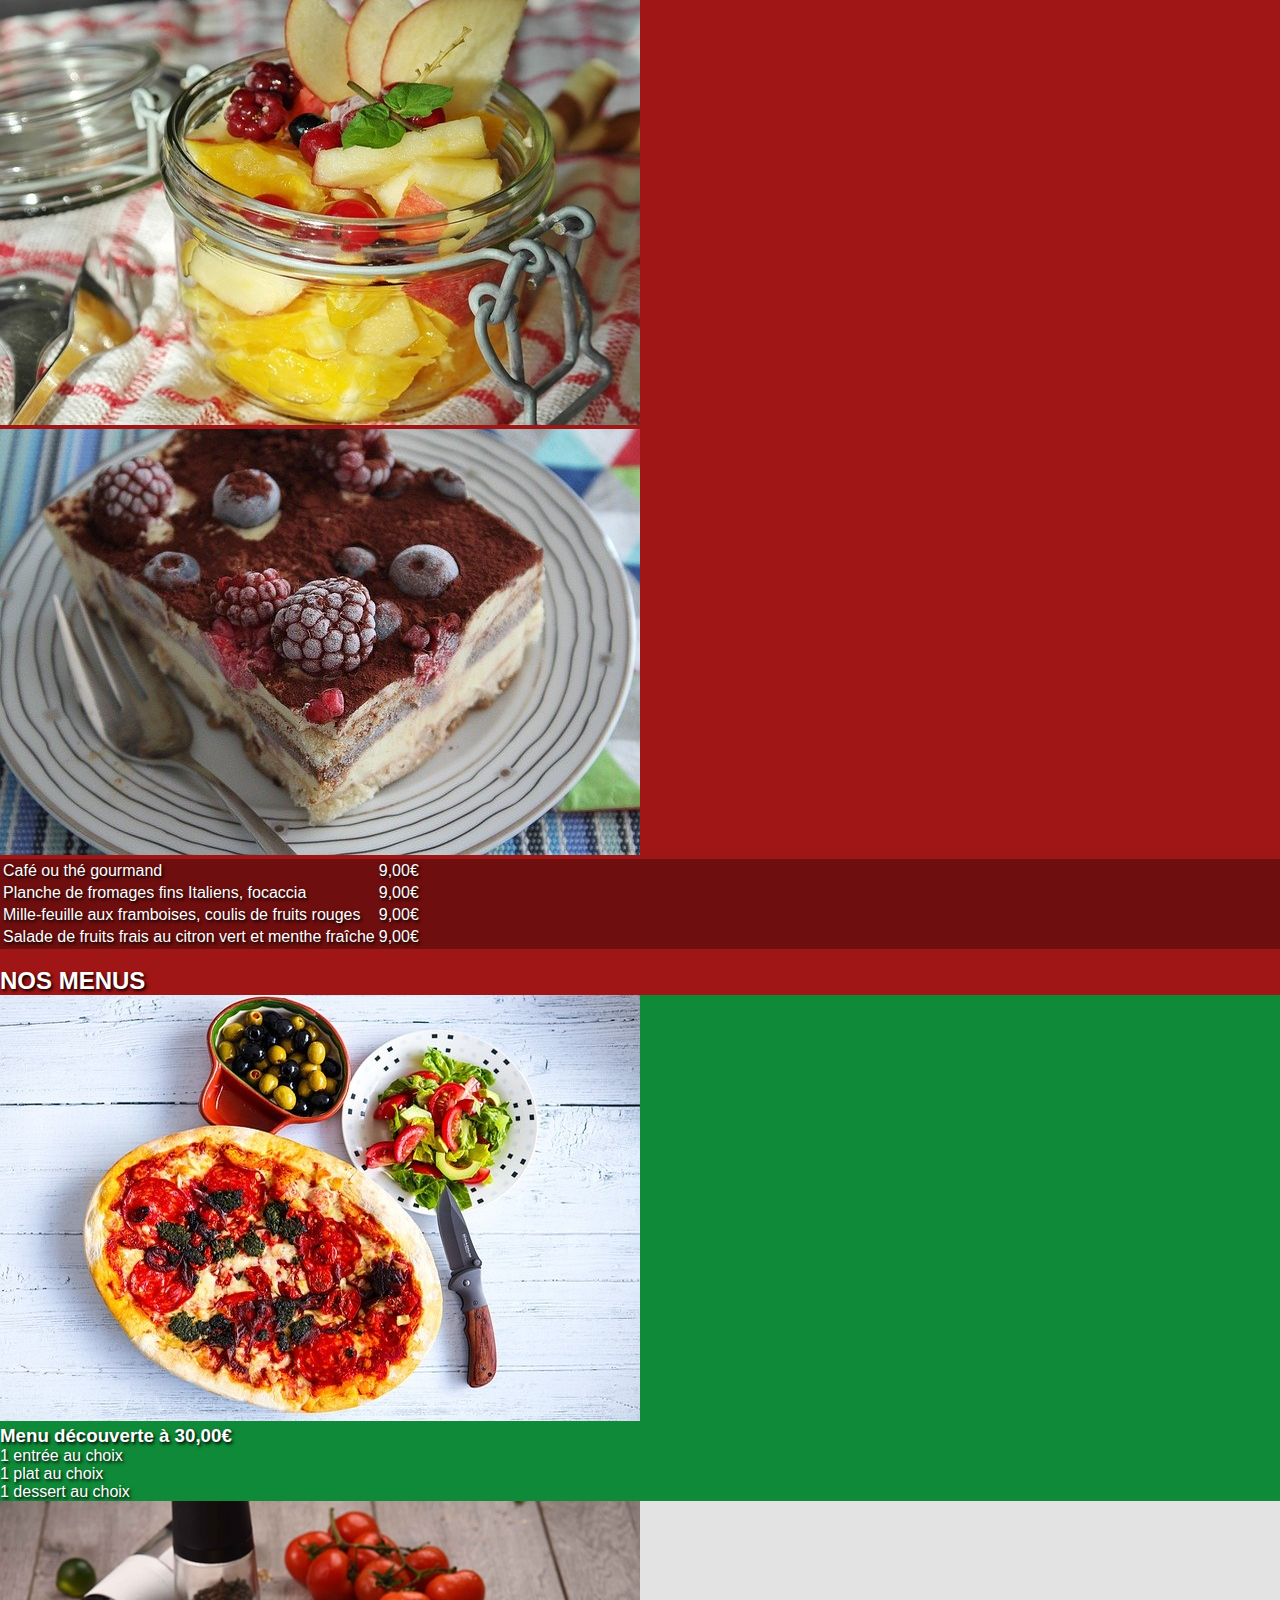
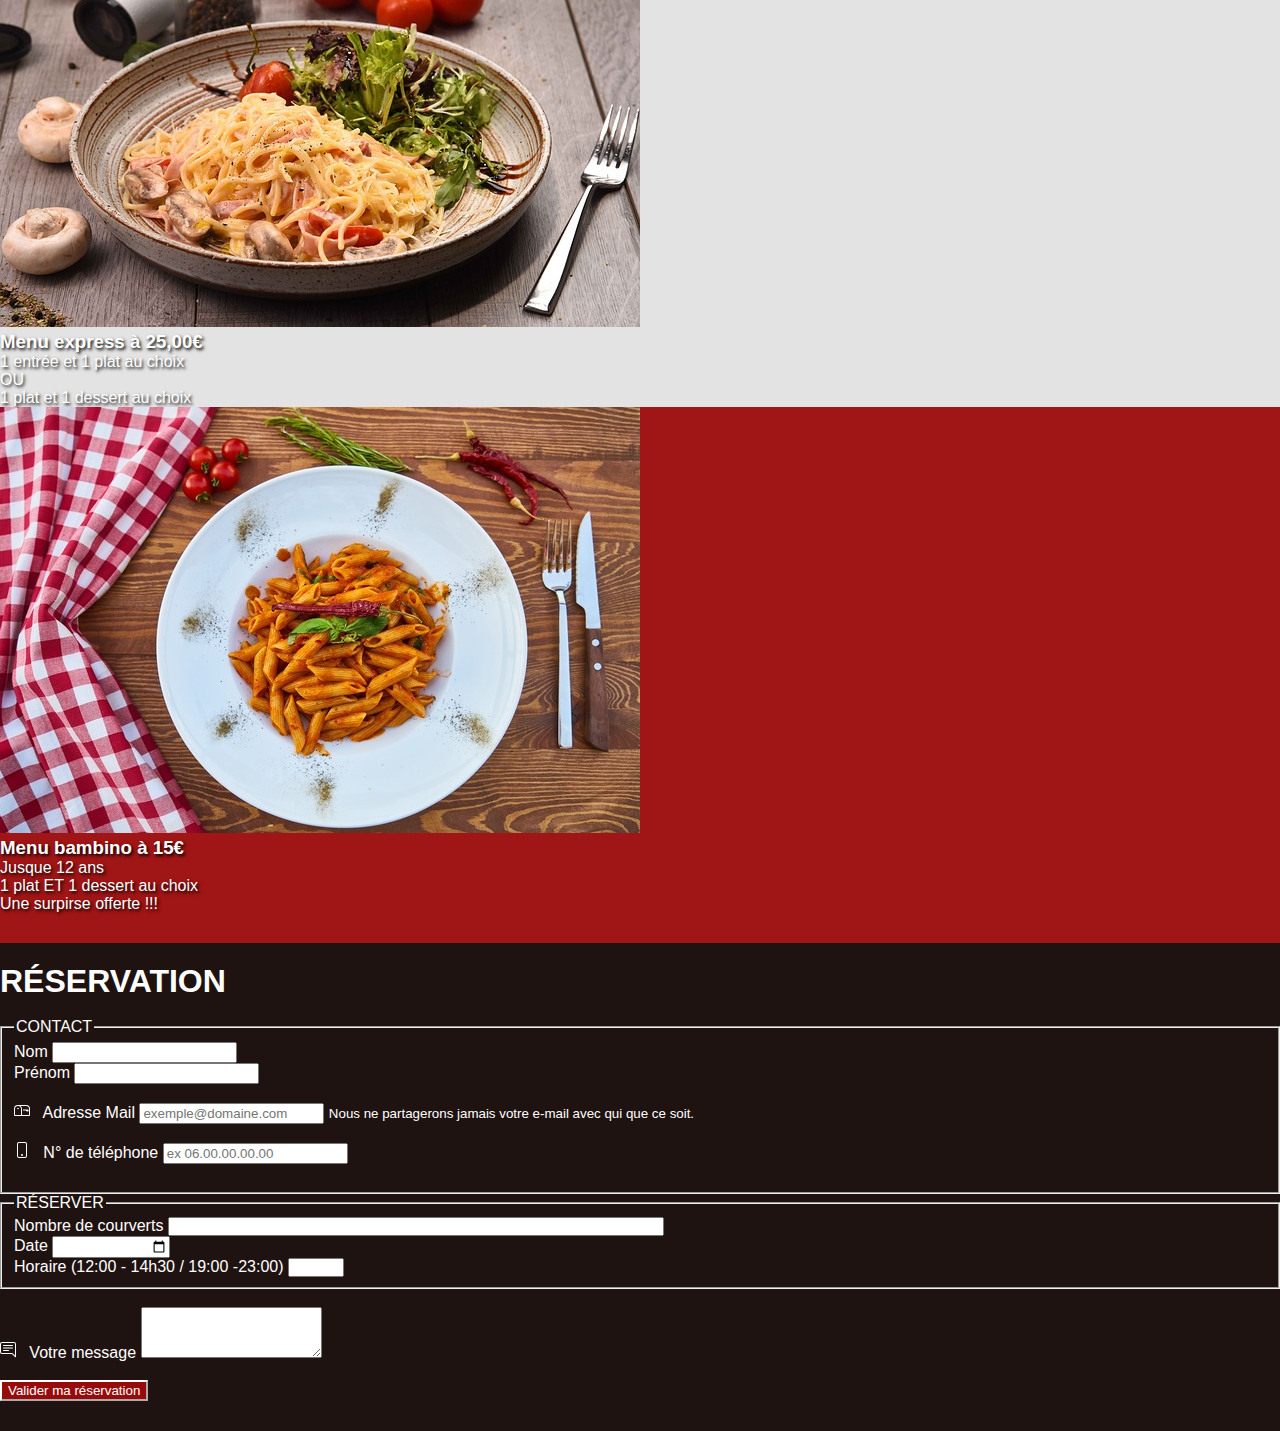
<file: index_carte.html>
<!DOCTYPE html>
<html lang="en">

<head>
  <meta charset="utf-8">
  <meta name="viewport" content="width=device-width, initial-scale=1, shrink-to-fit=no">

  <link rel="stylesheet" href="https://cdn.jsdelivr.net/npm/bootstrap@4.5.3/dist/css/bootstrap.min.css"
    integrity="sha384-TX8t27EcRE3e/ihU7zmQxVncDAy5uIKz4rEkgIXeMed4M0jlfIDPvg6uqKI2xXr2" crossorigin="anonymous">
  <link rel="stylesheet" href="css/style_carte.css">

  <title>Carte</title>

</head>

<body class="container-fluid">

  <div id="menu" class="container col-lg-3 font-italic">
    <nav class="navbar navbar-expand-lg navbar-light flex-column">
      <a class="navbar-brand" href="#">Menu</a>
      <button class="navbar-toggler" type="button" data-toggle="collapse" data-target="#navbarNav"
        aria-controls="navbarNav" aria-expanded="false" aria-label="Toggle navigation">
        <span class="navbar-toggler-icon"></span>
      </button>
      <div class="collapse navbar-collapse" id="navbarNav">
        <ul class="navbar-nav flex-column">
          <li class="nav-item">
            <a class="nav-link" href="#">Accueil</a>
          </li>
          <li class="nav-item">
            <a class="nav-link" href="#">Carte</a>
          </li>
          <li class="nav-item">
            <a class="nav-link" href="#">Réservation</a>
          </li>
          <li class="Contacts">
            <p><strong><br />Contacts</strong></p>
            <p>666 rue de la faim</p>
            <p>59500 Douai</p>
            <p>03.27.98.59.59</p>
          </li>
          <li class="Horaires">
            <p><strong><br />Horaires</strong></p>
            <p>Tous les jours de 12h00 à 14h30 et de 19h00 à 23h00</p>
          </li>
        </ul>
      </div>
    </nav>
  </div>

    <!-- colonne droite -->
    <div id="colonne_droite" class="container col-lg-9">


        <header>
            <div id="banniere">
                <img src="image-accueil/banniere1.jpg" width="100%">
                <div id="welcome">
                    <h1 class="text-center font-italic"><strong>Bienvenue chez IL BERGAM</strong></h1>
                </div>
            </div>
            <p class="text-justify font-italic">IL BERGAM vous invite à un savoureux voyage au coeur de l’Italie
                authentique.
                Goûtez les trésors gustatifs de la cuisine italienne traditionnelle au sein d’une ambiance
                contemporaine…
            </p>
        </header>

        <div id="carouselExampleInterval" class="carousel slide" data-ride="carousel">
            <div class="carousel-inner">
                <div class="carousel-item active" data-interval="2000">
                    <img src="image-accueil/resto3.jpg" class="d-block w-100" alt="...">
                </div>
                <div class="carousel-item" data-interval="2000">
                    <img src="image-accueil/resto4.jpg" class="d-block w-100" alt="...">
                </div>
                <div class="carousel-item" data-interval="2000">
                    <img src="image-accueil/resto5.jpg" class="d-block w-100" alt="...">
                </div>
            </div>
            <a class="carousel-control-prev" href="#carouselExampleInterval" role="button" data-slide="prev">
                <span class="carousel-control-prev-icon" aria-hidden="true"></span>
                <span class="sr-only">Previous</span>
            </a>
            <a class="carousel-control-next" href="#carouselExampleInterval" role="button" data-slide="next">
                <span class="carousel-control-next-icon" aria-hidden="true"></span>
                <span class="sr-only">Next</span>
            </a>
        </div>

        <div>
            <h2 class="text-center font-italic"><strong>Présentation du restaurant et de son concept</strong></h2>
            <p class="text-justify font-italic">IL BERGAM saura vous ravir par son décor soigné et sobre.Table en
                chêne
                clair
                et
                boiseries, subliment un univers où les stars de cinéma italien se côtoient pour un gourmand moment
                de
                nostalgie.
                Venez y découvrir ou redécouvrir notre savoir faire et déguster nos préparations maisons réalisées
                dans la
                plus
                pure tradition italienne. Importés directement d’Italie, nos produits sont garantis frais et de
                grande
                qualité.
                Nos spécialités vous attendent : Insalata aux légumes grillés, lasagna porcini, spaghetti alla
                Puttanesca et
                bien
                entendu toute notre carte de pizzas sont autant de promesses pour un repas réussi et un voyage
                culinaire
                d’exception.
            </p>
        </div>

 








      
      <!-- Menu de navigation de la carte -->
      <nav class="navbar navbar-expand-lg navbar-light bg-light sticky-top">
        <a class="navbar-brand" href="#">Notre nouvelle carte est disponible !</a>
        <button class="navbar-toggler" type="button" data-toggle="collapse" data-target="#navbarNavDropdown" aria-controls="navbarNavDropdown" aria-expanded="false" aria-label="Toggle navigation">
          <span class="navbar-toggler-icon"></span>
        </button>
        <div class="collapse navbar-collapse" id="navbarNavDropdown">
          <ul class="navbar-nav">
            <li class="nav-item active">
              <a class="nav-link" href="#entrees">ENTRÉES<span class="sr-only">(current)</span></a>
            </li>
            <li class="nav-item">
              <a class="nav-link" href="#plats">PLATS</a>
            </li>
            <li class="nav-item">
              <a class="nav-link" href="#desserts">DESSERTS</a>
            </li>
            <li class="nav-item dropdown">
              <a class="nav-link dropdown-toggle" href="#" id="navbarDropdownMenuLink" role="button" data-toggle="dropdown" aria-haspopup="true" aria-expanded="false">
                MENU
              </a>
              <div class="dropdown-menu" aria-labelledby="navbarDropdownMenuLink">
                <a class="dropdown-item" href="#carte_menus">Menu Découverte</a>
                <a class="dropdown-item" href="#carte_menus">Menu Express</a>
                <a class="dropdown-item" href="#carte_menus">Menu Bambino</a>
              </div>
            </li>
          </ul>
        </div>
      </nav>

      <!-- Carte -->
      <!-- Entrée -->

      <section id="entrees"></section>
        <br /><H2>ENTRÉES</H2>
        <div class="row">
          <!-- Carousel entrées-->
          <div id="carouselExampleInterval" class="carousel slide col-lg-3" data-ride="carousel">
            <div class="carousel-inner">
              <div class="carousel-item active" data-interval="4000">
                <img src="images/entrée2.jpg" class="d-block w-100" alt="entrée1">
              </div>
              <div class="carousel-item" data-interval="4000">
                <img src="images/entrée1.jpg" class="d-block w-100" alt="entrée2">
              </div>
              <div class="carousel-item" data-interval="4000">
                <img src="images/entrée3.jpg" class="d-block w-100" alt="entrée3">
              </div>
            </div>
          </div>
          <!-- Carte des Entrées -->
          <div id="liste_entrees" class="col-lg-9">
            <table class="table table-hover">
              <tbody>
                <tr>
                  <td>Salade de roquette et parmesan</td>
                  <td class="prix">9,00€</td>
                </tr>
                <tr>
                  <td>Tomates mozzarella di Buffala, du basilic frais, de l’huile d’olive et quelques câpres</td>
                  <td class="prix">12,00€</td>
                </tr>
                <tr>
                  <td>Focaccia et charcuteries fines Italiennes, légumes grillés</td>
                  <td class="prix">12,00€</td>
                </tr>
                <tr>
                  <td>Salade gourmande Romana</td>
                  <td class="prix">14,00€</td>
                </tr>
              </tbody>
            </table>
          </div>
        </div>
      </section>

      <!-- Plats -->
      <section id="plats">
        <br />
        <H2>PLATS</H2>
        <div class="row">
          <!-- Carte des plats -->
          <div id="liste_plats" class="col-lg-9">
            <table class="table table-hover">
              <tbody>
                <tr>
                  <td>Escalope de veau Milanaise, linguine napolitaine</td>
                  <td class="prix">20,00€</td>
                </tr>
                <tr>
                  <td>Pizza 5 formaggi</td>
                  <td class="prix">15,00€</td>
                </tr>
                <tr>
                  <td>Pasta : l'autentica Carbonara</td>
                  <td class="prix">18,00€</td>
                </tr>
                <tr>
                  <td>Risotto alla milanese aux légumes d’hiver</td>
                  <td class="prix">18,00€</td>
                </tr>
              </tbody>
            </table>
          </div>
          <!-- Carousel plats-->
          <div id="carouselExampleInterval" class="carousel slide col-lg-3" data-ride="carousel">
            <div class="carousel-inner">
              <div class="carousel-item active" data-interval="4000">
                <img src="images/plat1.jpg" class="d-block w-100" alt="plat1">
              </div>
              <div class="carousel-item" data-interval="4000">
                <img src="images/plat2.jpg" class="d-block w-100" alt="plat2">
              </div>
              <div class="carousel-item" data-interval="4000">
                <img src="images/plat3.jpg" class="d-block w-100" alt="plat3">
              </div>
            </div>
          </div>
        </div>
      </section>

      <!-- Desserts -->
      
      <section id="desserts">
        <br />
        <H2>DESSERTS</H2>
        <div class="row">
          <!-- Carousel desserts-->
          <div id="carouselExampleInterval" class="carousel slide col-lg-3" data-ride="carousel">
            <div class="carousel-inner">
              <div class="carousel-item active" data-interval="4000">
                <img src="images/cafe.jpg" class="d-block w-100" alt="dessert1">
              </div>
              <div class="carousel-item" data-interval="4000">
                <img src="images/salade_fruits.jpg" class="d-block w-100" alt="dessert2">
              </div>
              <div class="carousel-item" data-interval="4000">
                <img src="images/mille_feuille.jpg" class="d-block w-100" alt="dessert3">
              </div>
            </div>
          </div>
          <!-- Carte des desserts -->
          <div id="liste_desserts" class="col-lg-9">
            <table class="table table-hover">
              <tbody>
                <tr>
                  <td>Café ou thé gourmand</td>
                  <td class="prix">9,00€</td>
                </tr>
                <tr>
                  <td>Planche de fromages fins Italiens, focaccia</td>
                  <td class="prix">9,00€</td>
                </tr>
                <tr>
                  <td>Mille-feuille aux framboises, coulis de fruits rouges</td>
                  <td class="prix">9,00€</td>
                </tr>
                <tr>
                  <td>Salade de fruits frais au citron vert et menthe fraîche</td>
                  <td class="prix">9,00€</td>
                </tr>
              </tbody>
            </table>
          </div>
      </section>

      <!-- menus -->
      <section id="carte_menus">
        <br />
        <H2>NOS MENUS</H2>
        <div class="row">
          <div id="menu1" class="col-md-12 col-lg-4">
            <div class="card1 text-white">
              <img src="images/decouverte.jpg" class="card-img" alt="decouverte">
              <div class="card-body">
                <h3 class="card-title">Menu découverte à 30,00€</h3>
                <p class="card-text">1 entrée au choix</p>
                <p class="card-text">1 plat au choix</p>
                <p class="card-text">1 dessert au choix</p>
              </div>
            </div>
          </div>
      
          <div id="menu2" class="col-md-12 col-lg-4">
            <div class="card2 text-white">
              <img src="images/express.jpg" class="card-img" alt="express">
              <div class="card-body">
                <h3 class="card-title">Menu express à 25,00€</h3>
                <p class="card-text">1 entrée et 1 plat au choix</p>
                <p class="card-text">OU</p>
                <p class="card-text">1 plat et 1 dessert au choix</p>
              </div>
            </div>
          </div>
      
          <div id="menu3" class="col-md-12 col-lg-4">
            <div class="card3 text-white">
              <img src="images/bambino.jpg" class="card-img" alt="...">
              <div class="card-body">
                <h3 class="card-title">Menu bambino à 15€</h3>
                <p class="card-text">Jusque 12 ans</p>
                <p class="card-text">1 plat ET 1 dessert au choix</p>
                <p class="card-text">Une surpirse offerte !!!</p>
              </div>
            </div>
          </div>
        </div>
      </section>

      <!-- Réservation -->
      <form>
        <h1>RÉSERVATION</h1><br />
        <fieldset>
          <legend>CONTACT</legend>
          <div class="row container">
            <div class="col">
              <label for="Name">Nom</label>
              <input type="text" class="form-control" id="name" placeholder="" required>
            </div>
            <div class="col">
              <label for="firstName">Prénom</label>
              <input type="text" class="form-control" id="firstName" placeholder="" required>
            </div>
          </div>
          <div class="row container">
            <div class="col">
              <label for="mail"><br /><svg width="1em" height="1em" viewBox="0 0 16 16" class="bi bi-mailbox"
                  fill="currentColor" xmlns="http://www.w3.org/2000/svg">
                  <path fill-rule="evenodd" d="M4 4a3 3 0 0 0-3 3v6h6V7a3 3 0 0 0-3-3zm0-1h8a4 4 0 0 1 4 4v6a1 1 0 0 1-1 1H1a1 1 0 0 1-1-1V7a4 4 0 0 1 4-4zm2.646 1A3.99 3.99 0 0 1 8 7v6h7V7a3 3 0 0 0-3-3H6.646z" />
                  <path fill-rule="evenodd" d="M11.793 8.5H9v-1h5a.5.5 0 0 1 .5.5v1a.5.5 0 0 1-.5.5h-1a.5.5 0 0 1-.354-.146l-.853-.854z" />
                  <path d="M5 7c0 .552-.448 0-1 0s-1 .552-1 0a1 1 0 0 1 2 0z" />
                </svg> &nbsp Adresse Mail</label>
              <input type="email" class="form-control" id="mail" aria-describedby="emailHelp" placeholder="exemple@domaine.com" maxlength="50" size="20" required>
              <small id="emailHelp" class="form-text text-muted">Nous ne partagerons jamais votre e-mail avec qui que ce soit.</small>
            </div>
            <div class="col">
              <label for="phone"><br /><svg width="1em" height="1em" viewBox="0 0 16 16" class="bi bi-phone" fill="currentColor" xmlns="http://www.w3.org/2000/svg">
                  <path fill-rule="evenodd" d="M11 1H5a1 1 0 0 0-1 1v12a1 1 0 0 0 1 1h6a1 1 0 0 0 1-1V2a1 1 0 0 0-1-1zM5 0a2 2 0 0 0-2 2v12a2 2 0 0 0 2 2h6a2 2 0 0 0 2-2V2a2 2 0 0 0-2-2H5z" />
                  <path fill-rule="evenodd" d="M8 14a1 1 0 1 0 0-2 1 1 0 0 0 0 2z" />
                </svg> &nbsp N° de téléphone </label>
              <input type="tel" class="form-control" id="firstName" pattern="[0-9]{2}.[0-9]{2}.[0-9]{2}.[0-9]{2}.[0-9]{2}" placeholder="ex 06.00.00.00.00" size="20" required>
            </div>
          </div><br />
        </fieldset>

        <fieldset>
          <legend>RÉSERVER</legend>
          <div class="row container">
            <div class="col">
              <label for="exampleFormControlSelect1">Nombre de courverts</label>
              <select class="form-control" id="exampleFormControlSelect1">
                <option>1</option>
                <option>2</option>
                <option>3</option>
                <option>4</option>
                <option>5</option>
                <option>6</option>
                <option>7</option>
                <option>8</option>
                <option>9</option>
                <option>10</option>
                <option>+ de 10 personnes. Merci de nous appeller directement pour faire la réservation.
                </option>
              </select>
            </div>
            <div class="col">
              <label for="date">Date</label>
              <input type="date" class="form-control" id="date" required>
            </div>
            <div class="col-sm-12 col-lg-4">
              <label for="time">Horaire (12:00 - 14h30 / 19:00 -23:00)</label>
              <select class="form-control" id="time" required minlength="4">
                <option>12:00</option>
                <option>12:30</option>
                <option>13:00</option>
                <option>13:30</option>
                <option>14:00</option>
                <option>-</option>
                <option>19:00</option>
                <option>19:30</option>
                <option>20:00</option>
                <option>20:30</option>
                <option>21:00</option>
                <option>22:30</option>
                <option>22:00</option>
                <option>22:30</option>
                </option>
              </select>
            </div>
        </fieldset>

        <div class="col-lg-6">
          <label for="commentaire"><br /><svg width="1em" height="1em" viewBox="0 0 16 16" class="bi bi-chat-right-text" fill="currentColor" xmlns="http://www.w3.org/2000/svg">
              <path fill-rule="evenodd" d="M2 1h12a1 1 0 0 1 1 1v11.586l-2-2A2 2 0 0 0 11.586 11H2a1 1 0 0 1-1-1V2a1 1 0 0 1 1-1zm12-1a2 2 0 0 1 2 2v12.793a.5.5 0 0 1-.854.353l-2.853-2.853a1 1 0 0 0-.707-.293H2a2 2 0 0 1-2-2V2a2 2 0 0 1 2-2h12z" />
              <path fill-rule="evenodd" d="M3 3.5a.5.5 0 0 1 .5-.5h9a.5.5 0 0 1 0 1h-9a.5.5 0 0 1-.5-.5zM3 6a.5.5 0 0 1 .5-.5h9a.5.5 0 0 1 0 1h-9A.5.5 0 0 1 3 6zm0 2.5a.5.5 0 0 1 .5-.5h5a.5.5 0 0 1 0 1h-5a.5.5 0 0 1-.5-.5z" />
            </svg> &nbsp Votre message</label>
          <textarea class="form-control" id="commentaire" rows="3"></textarea>
        </div><br />

        <button type="submit" class="btn btn-primary">Valider ma réservation</button>

      </form>
    </div>
  </div>
  </div>

  <script src="https://code.jquery.com/jquery-3.5.1.slim.min.js"
    integrity="sha384-DfXdz2htPH0lsSSs5nCTpuj/zy4C+OGpamoFVy38MVBnE+IbbVYUew+OrCXaRkfj"
    crossorigin="anonymous"></script>
  <script src="https://cdn.jsdelivr.net/npm/popper.js@1.16.1/dist/umd/popper.min.js"
    integrity="sha384-9/reFTGAW83EW2RDu2S0VKaIzap3H66lZH81PoYlFhbGU+6BZp6G7niu735Sk7lN"
    crossorigin="anonymous"></script>
  <script src="https://cdn.jsdelivr.net/npm/bootstrap@4.5.3/dist/js/bootstrap.min.js"
    integrity="sha384-w1Q4orYjBQndcko6MimVbzY0tgp4pWB4lZ7lr30WKz0vr/aWKhXdBNmNb5D92v7s"
    crossorigin="anonymous"></script>

</body>

</html>
</file>
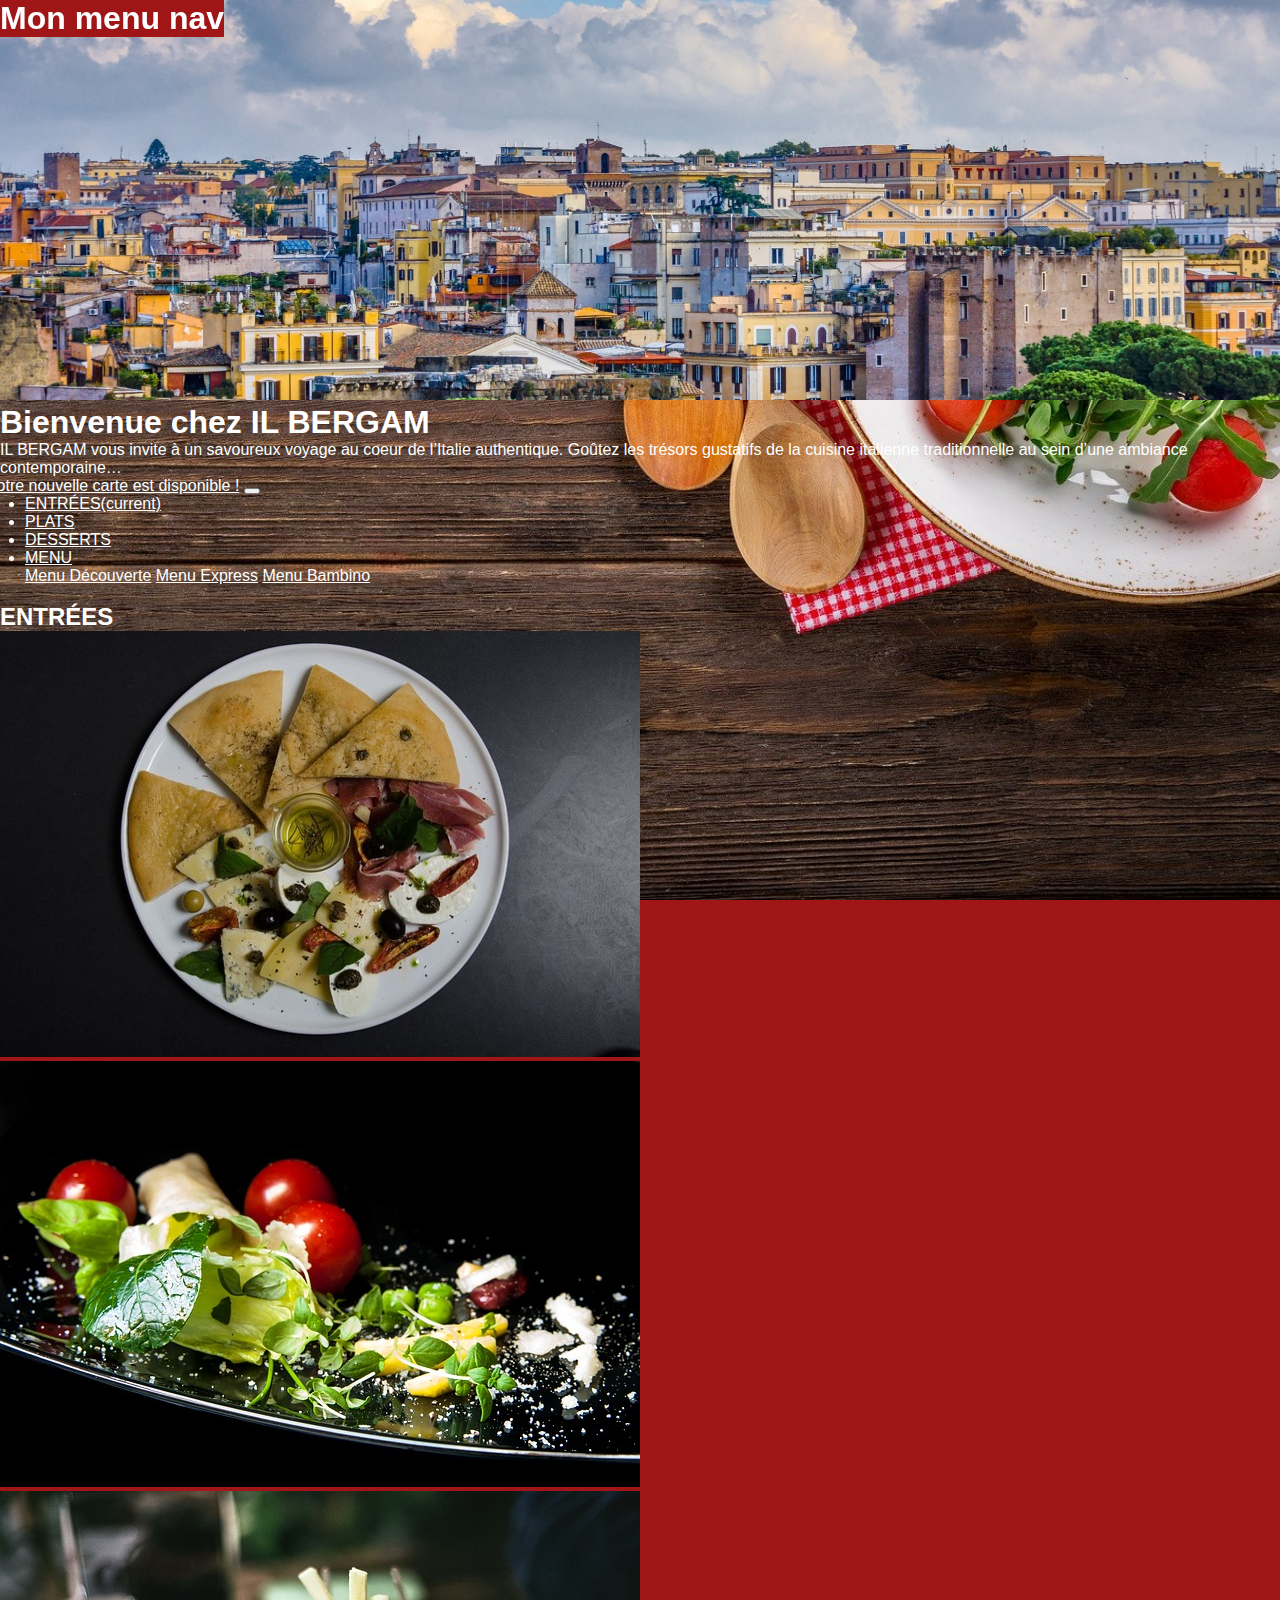
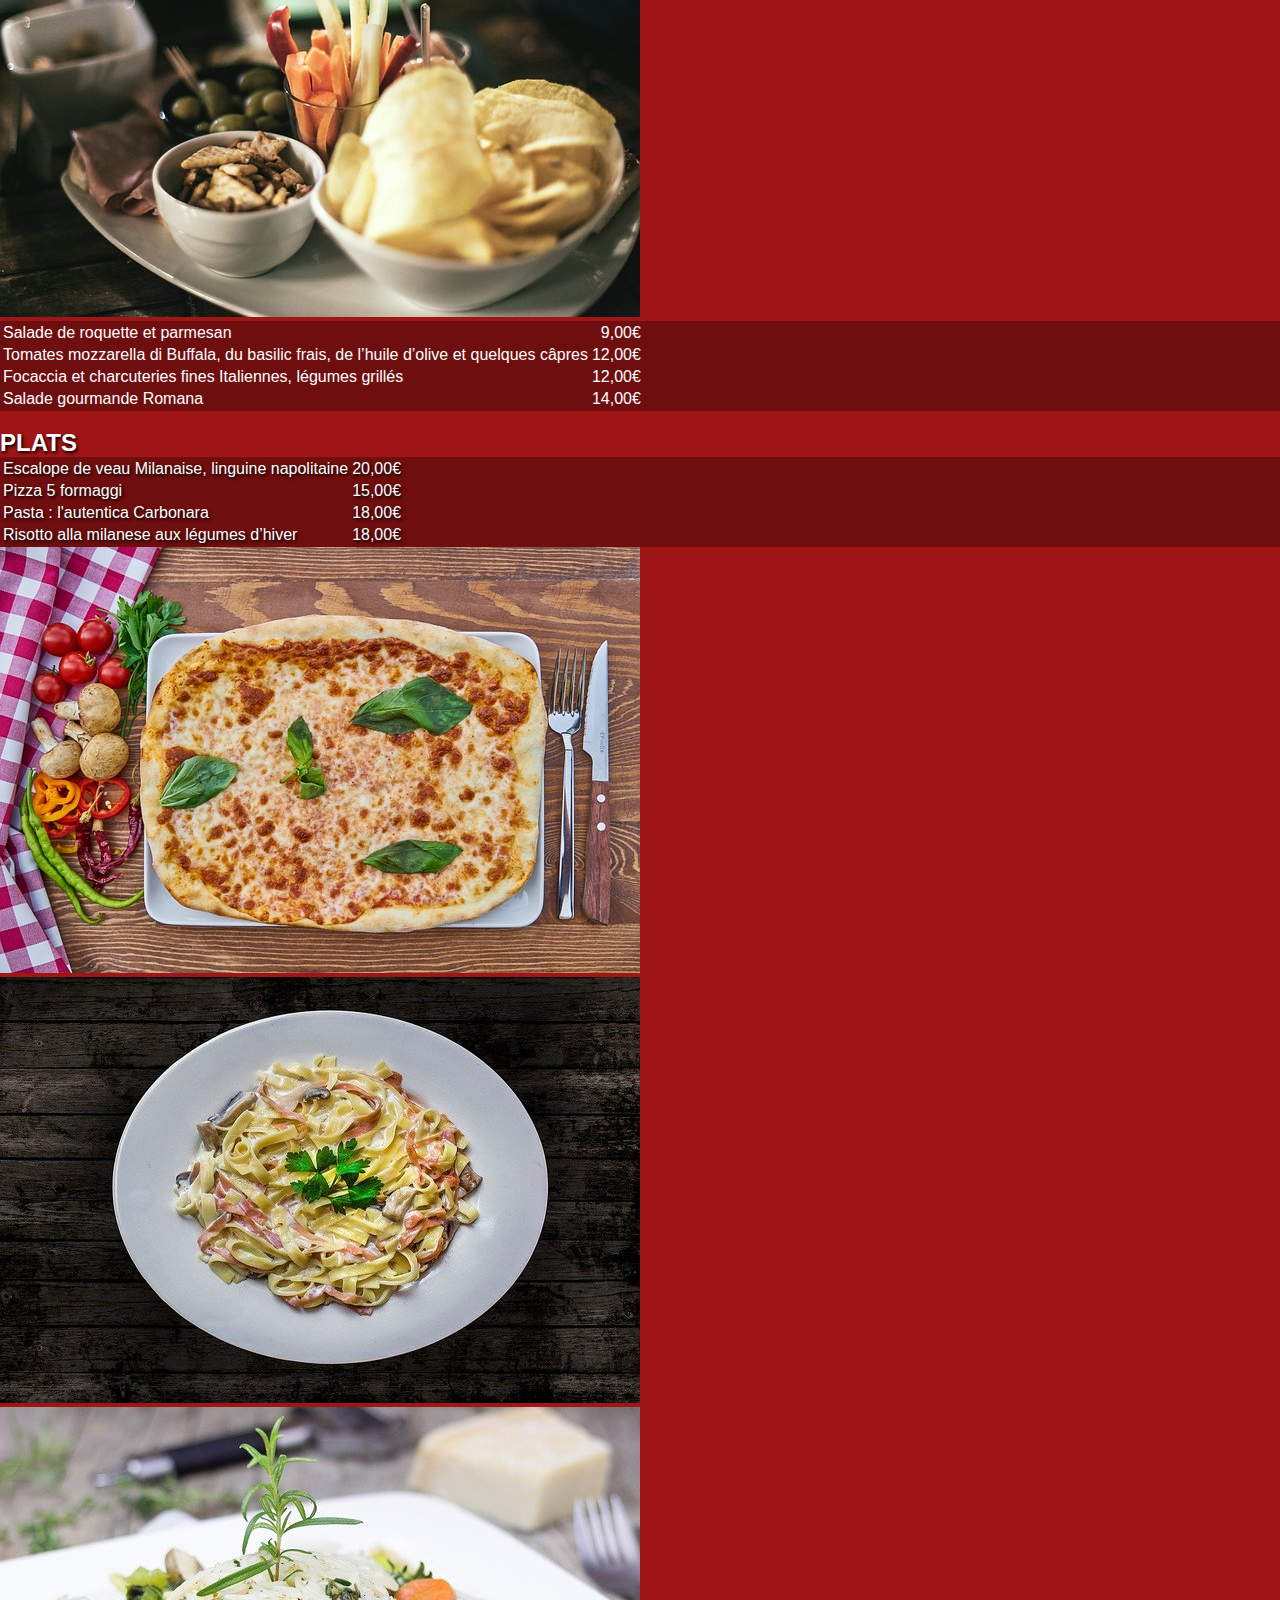
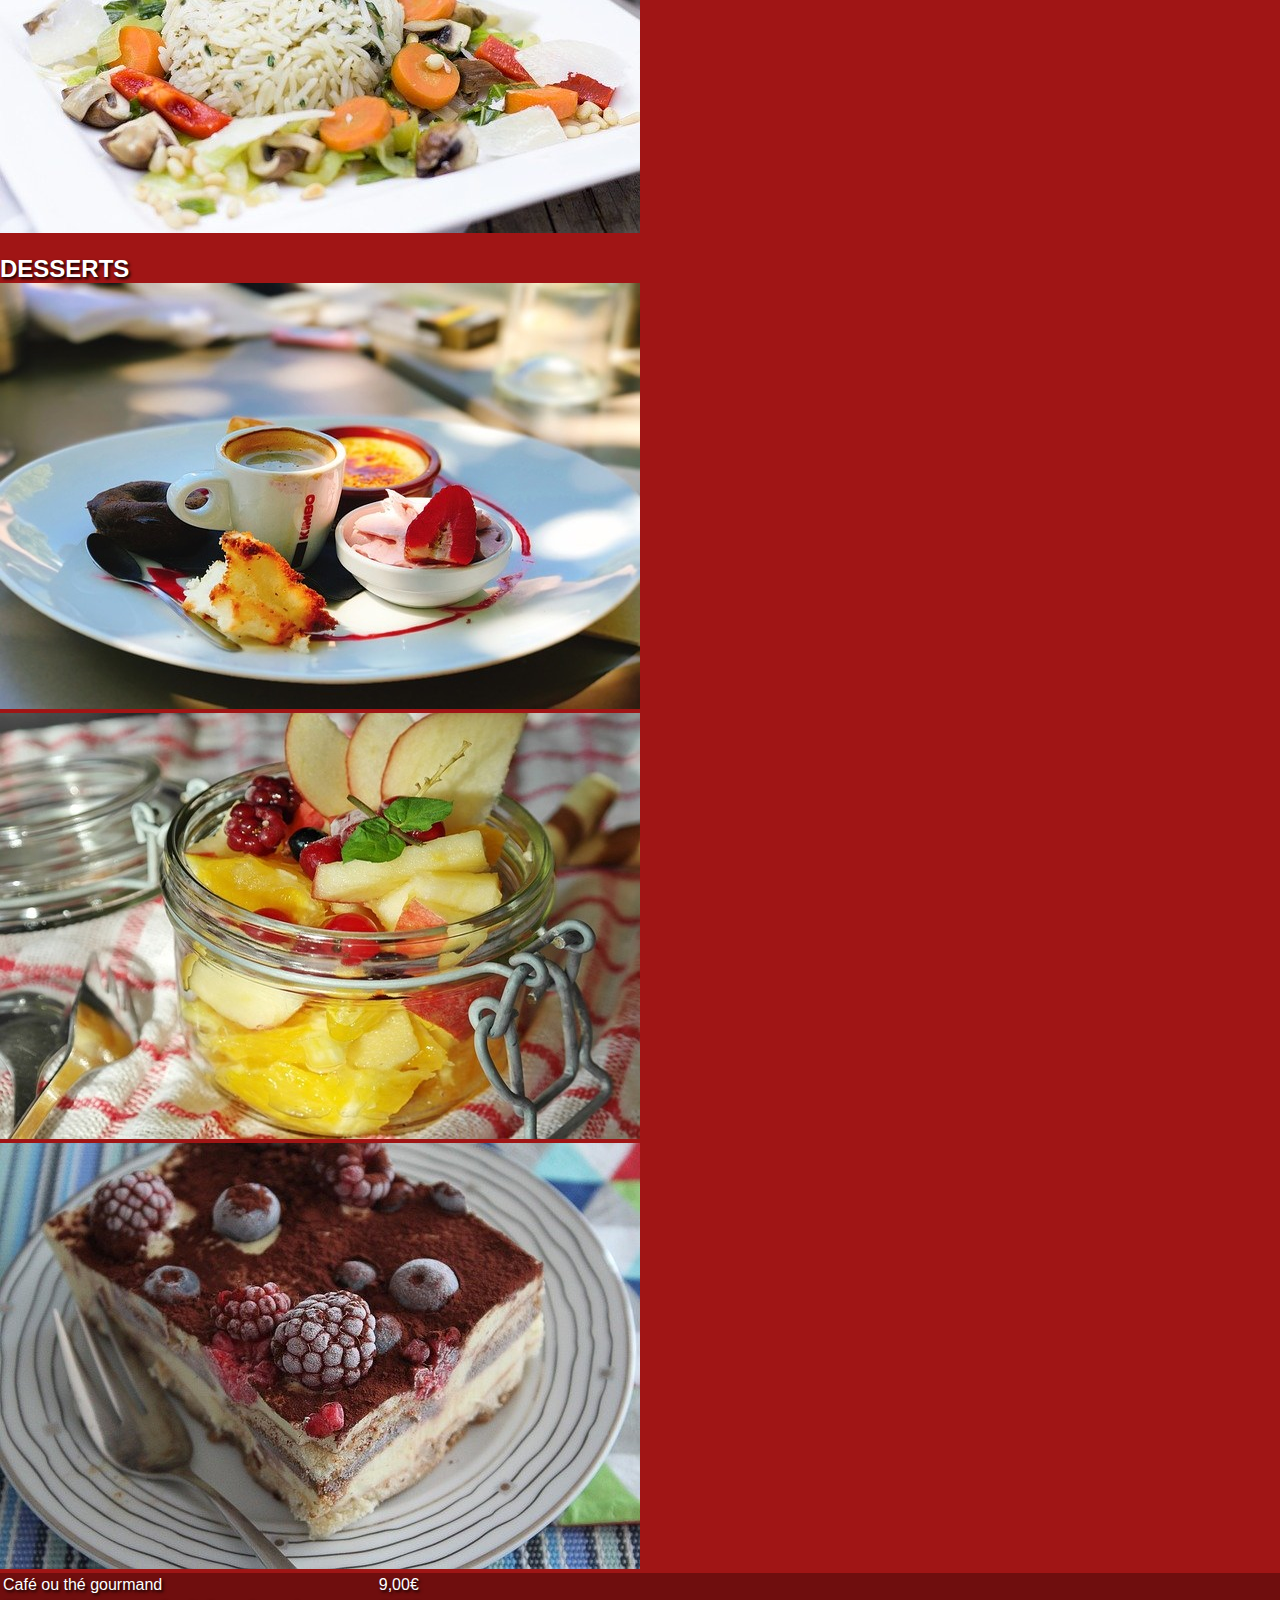
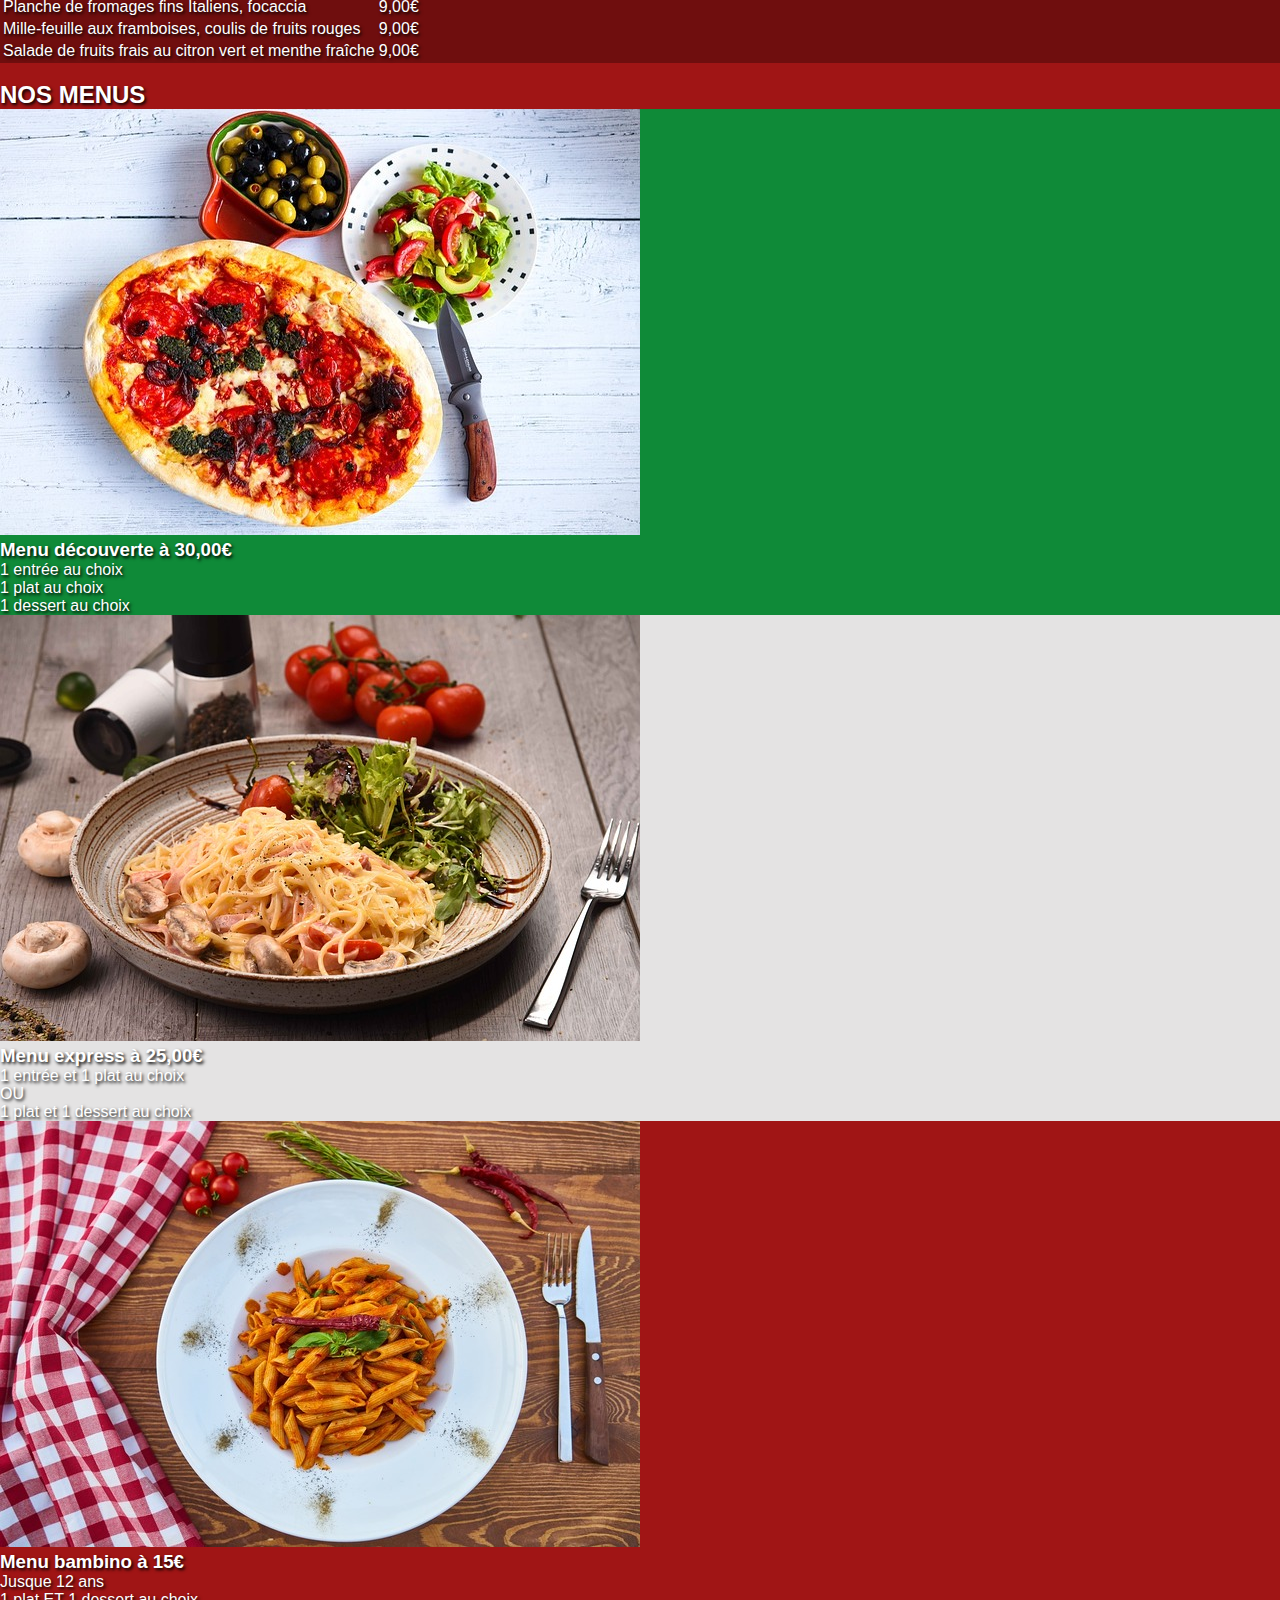
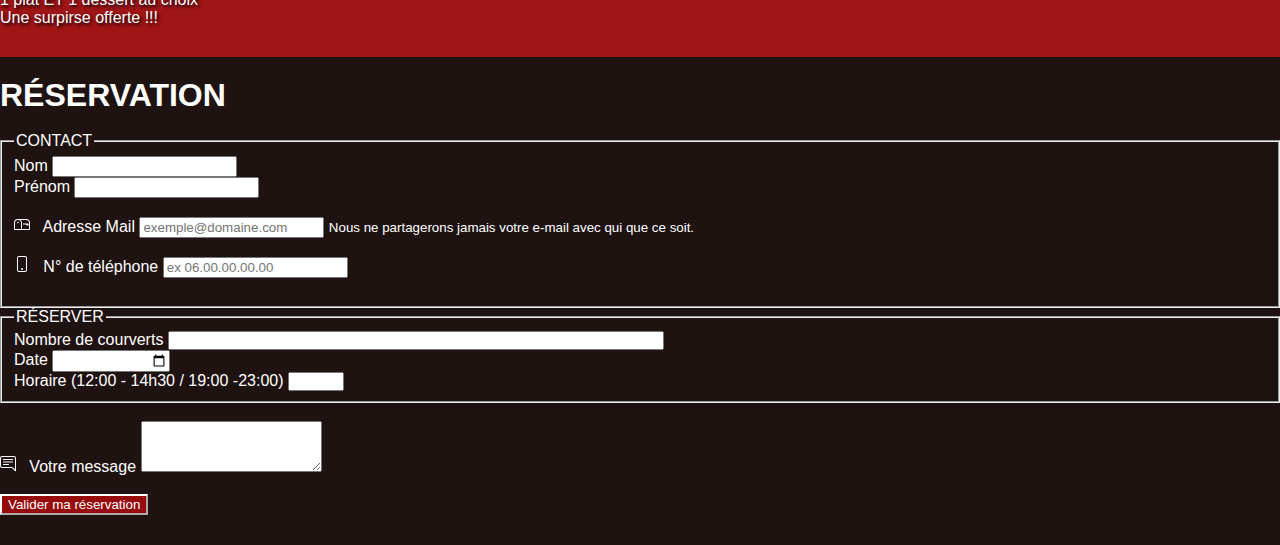
<file: index_carte_reservation.html>
<!DOCTYPE html>
<html lang="en">

<head>
  <meta charset="utf-8">
  <meta name="viewport" content="width=device-width, initial-scale=1, shrink-to-fit=no">

  <link rel="stylesheet" href="https://cdn.jsdelivr.net/npm/bootstrap@4.5.3/dist/css/bootstrap.min.css"
    integrity="sha384-TX8t27EcRE3e/ihU7zmQxVncDAy5uIKz4rEkgIXeMed4M0jlfIDPvg6uqKI2xXr2" crossorigin="anonymous">
  <link rel="stylesheet" href="css/style_carte.css">

  <title>Carte</title>

</head>

<body class="container-fluid">

  <div id="page" class="row">
    <div id="menu" class="col-lg-3">
      <h1>Mon menu nav</h1>
    </div>

    <!-- colonne droite -->
    <div id="colonne_droite" class="container col-lg-9">


        <header>
            <div id="banniere">
                <img src="image-accueil/banniere1.jpg" width="100%">
                <div id="welcome">
                    <h1 class="text-center font-italic"><strong>Bienvenue chez IL BERGAM</strong></h1>
                </div>
            </div>
            <p class="text-justify font-italic">IL BERGAM vous invite à un savoureux voyage au coeur de l’Italie
                authentique.
                Goûtez les trésors gustatifs de la cuisine italienne traditionnelle au sein d’une ambiance
                contemporaine…
            </p>
        </header>
      
      <!-- Menu de navigation de la carte -->
      <nav class="navbar navbar-expand-lg navbar-light bg-light sticky-top">
        <a class="navbar-brand" href="#">Notre nouvelle carte est disponible !</a>
        <button class="navbar-toggler" type="button" data-toggle="collapse" data-target="#navbarNavDropdown" aria-controls="navbarNavDropdown" aria-expanded="false" aria-label="Toggle navigation">
          <span class="navbar-toggler-icon"></span>
        </button>
        <div class="collapse navbar-collapse" id="navbarNavDropdown">
          <ul class="navbar-nav">
            <li class="nav-item active">
              <a class="nav-link" href="#entrees">ENTRÉES<span class="sr-only">(current)</span></a>
            </li>
            <li class="nav-item">
              <a class="nav-link" href="#plats">PLATS</a>
            </li>
            <li class="nav-item">
              <a class="nav-link" href="#desserts">DESSERTS</a>
            </li>
            <li class="nav-item dropdown">
              <a class="nav-link dropdown-toggle" href="#" id="navbarDropdownMenuLink" role="button" data-toggle="dropdown" aria-haspopup="true" aria-expanded="false">
                MENU
              </a>
              <div class="dropdown-menu" aria-labelledby="navbarDropdownMenuLink">
                <a class="dropdown-item" href="#carte_menus">Menu Découverte</a>
                <a class="dropdown-item" href="#carte_menus">Menu Express</a>
                <a class="dropdown-item" href="#carte_menus">Menu Bambino</a>
              </div>
            </li>
          </ul>
        </div>
      </nav>

      <!-- Carte -->
      <!-- Entrée -->

      <section id="entrees"></section>
        <br /><H2>ENTRÉES</H2>
        <div class="row">
          <!-- Carousel entrées-->
          <div id="carouselExampleInterval" class="carousel slide col-lg-3" data-ride="carousel">
            <div class="carousel-inner">
              <div class="carousel-item active" data-interval="4000">
                <img src="images/entrée2.jpg" class="d-block w-100" alt="entrée1">
              </div>
              <div class="carousel-item" data-interval="4000">
                <img src="images/entrée1.jpg" class="d-block w-100" alt="entrée2">
              </div>
              <div class="carousel-item" data-interval="4000">
                <img src="images/entrée3.jpg" class="d-block w-100" alt="entrée3">
              </div>
            </div>
          </div>
          <!-- Carte des Entrées -->
          <div id="liste_entrees" class="col-lg-9">
            <table class="table table-hover">
              <tbody>
                <tr>
                  <td>Salade de roquette et parmesan</td>
                  <td class="prix">9,00€</td>
                </tr>
                <tr>
                  <td>Tomates mozzarella di Buffala, du basilic frais, de l’huile d’olive et quelques câpres</td>
                  <td class="prix">12,00€</td>
                </tr>
                <tr>
                  <td>Focaccia et charcuteries fines Italiennes, légumes grillés</td>
                  <td class="prix">12,00€</td>
                </tr>
                <tr>
                  <td>Salade gourmande Romana</td>
                  <td class="prix">14,00€</td>
                </tr>
              </tbody>
            </table>
          </div>
        </div>
      </section>

      <!-- Plats -->
      <section id="plats">
        <br />
        <H2>PLATS</H2>
        <div class="row">
          <!-- Carte des plats -->
          <div id="liste_plats" class="col-lg-9">
            <table class="table table-hover">
              <tbody>
                <tr>
                  <td>Escalope de veau Milanaise, linguine napolitaine</td>
                  <td class="prix">20,00€</td>
                </tr>
                <tr>
                  <td>Pizza 5 formaggi</td>
                  <td class="prix">15,00€</td>
                </tr>
                <tr>
                  <td>Pasta : l'autentica Carbonara</td>
                  <td class="prix">18,00€</td>
                </tr>
                <tr>
                  <td>Risotto alla milanese aux légumes d’hiver</td>
                  <td class="prix">18,00€</td>
                </tr>
              </tbody>
            </table>
          </div>
          <!-- Carousel plats-->
          <div id="carouselExampleInterval" class="carousel slide col-lg-3" data-ride="carousel">
            <div class="carousel-inner">
              <div class="carousel-item active" data-interval="4000">
                <img src="images/plat1.jpg" class="d-block w-100" alt="plat1">
              </div>
              <div class="carousel-item" data-interval="4000">
                <img src="images/plat2.jpg" class="d-block w-100" alt="plat2">
              </div>
              <div class="carousel-item" data-interval="4000">
                <img src="images/plat3.jpg" class="d-block w-100" alt="plat3">
              </div>
            </div>
          </div>
        </div>
      </section>

      <!-- Desserts -->
      
      <section id="desserts">
        <br />
        <H2>DESSERTS</H2>
        <div class="row">
          <!-- Carousel desserts-->
          <div id="carouselExampleInterval" class="carousel slide col-lg-3" data-ride="carousel">
            <div class="carousel-inner">
              <div class="carousel-item active" data-interval="4000">
                <img src="images/cafe.jpg" class="d-block w-100" alt="dessert1">
              </div>
              <div class="carousel-item" data-interval="4000">
                <img src="images/salade_fruits.jpg" class="d-block w-100" alt="dessert2">
              </div>
              <div class="carousel-item" data-interval="4000">
                <img src="images/mille_feuille.jpg" class="d-block w-100" alt="dessert3">
              </div>
            </div>
          </div>
          <!-- Carte des desserts -->
          <div id="liste_desserts" class="col-lg-9">
            <table class="table table-hover">
              <tbody>
                <tr>
                  <td>Café ou thé gourmand</td>
                  <td class="prix">9,00€</td>
                </tr>
                <tr>
                  <td>Planche de fromages fins Italiens, focaccia</td>
                  <td class="prix">9,00€</td>
                </tr>
                <tr>
                  <td>Mille-feuille aux framboises, coulis de fruits rouges</td>
                  <td class="prix">9,00€</td>
                </tr>
                <tr>
                  <td>Salade de fruits frais au citron vert et menthe fraîche</td>
                  <td class="prix">9,00€</td>
                </tr>
              </tbody>
            </table>
          </div>
      </section>

      <!-- menus -->
      <section id="carte_menus">
        <br />
        <H2>NOS MENUS</H2>
        <div class="row">
          <div id="menu1" class="col-md-12 col-lg-4">
            <div class="card1 text-white">
              <img src="images/decouverte.jpg" class="card-img" alt="decouverte">
              <div class="card-body">
                <h3 class="card-title">Menu découverte à 30,00€</h3>
                <p class="card-text">1 entrée au choix</p>
                <p class="card-text">1 plat au choix</p>
                <p class="card-text">1 dessert au choix</p>
              </div>
            </div>
          </div>
      
          <div id="menu2" class="col-md-12 col-lg-4">
            <div class="card2 text-white">
              <img src="images/express.jpg" class="card-img" alt="express">
              <div class="card-body">
                <h3 class="card-title">Menu express à 25,00€</h3>
                <p class="card-text">1 entrée et 1 plat au choix</p>
                <p class="card-text">OU</p>
                <p class="card-text">1 plat et 1 dessert au choix</p>
              </div>
            </div>
          </div>
      
          <div id="menu3" class="col-md-12 col-lg-4">
            <div class="card3 text-white">
              <img src="images/bambino.jpg" class="card-img" alt="...">
              <div class="card-body">
                <h3 class="card-title">Menu bambino à 15€</h3>
                <p class="card-text">Jusque 12 ans</p>
                <p class="card-text">1 plat ET 1 dessert au choix</p>
                <p class="card-text">Une surpirse offerte !!!</p>
              </div>
            </div>
          </div>
        </div>
      </section>

      <!-- Réservation -->
      <form>
        <h1>RÉSERVATION</h1><br />
        <fieldset>
          <legend>CONTACT</legend>
          <div class="row container">
            <div class="col">
              <label for="Name">Nom</label>
              <input type="text" class="form-control" id="name" placeholder="" required>
            </div>
            <div class="col">
              <label for="firstName">Prénom</label>
              <input type="text" class="form-control" id="firstName" placeholder="" required>
            </div>
          </div>
          <div class="row container">
            <div class="col">
              <label for="mail"><br /><svg width="1em" height="1em" viewBox="0 0 16 16" class="bi bi-mailbox"
                  fill="currentColor" xmlns="http://www.w3.org/2000/svg">
                  <path fill-rule="evenodd" d="M4 4a3 3 0 0 0-3 3v6h6V7a3 3 0 0 0-3-3zm0-1h8a4 4 0 0 1 4 4v6a1 1 0 0 1-1 1H1a1 1 0 0 1-1-1V7a4 4 0 0 1 4-4zm2.646 1A3.99 3.99 0 0 1 8 7v6h7V7a3 3 0 0 0-3-3H6.646z" />
                  <path fill-rule="evenodd" d="M11.793 8.5H9v-1h5a.5.5 0 0 1 .5.5v1a.5.5 0 0 1-.5.5h-1a.5.5 0 0 1-.354-.146l-.853-.854z" />
                  <path d="M5 7c0 .552-.448 0-1 0s-1 .552-1 0a1 1 0 0 1 2 0z" />
                </svg> &nbsp Adresse Mail</label>
              <input type="email" class="form-control" id="mail" aria-describedby="emailHelp" placeholder="exemple@domaine.com" maxlength="50" size="20" required>
              <small id="emailHelp" class="form-text text-muted">Nous ne partagerons jamais votre e-mail avec qui que ce soit.</small>
            </div>
            <div class="col">
              <label for="phone"><br /><svg width="1em" height="1em" viewBox="0 0 16 16" class="bi bi-phone" fill="currentColor" xmlns="http://www.w3.org/2000/svg">
                  <path fill-rule="evenodd" d="M11 1H5a1 1 0 0 0-1 1v12a1 1 0 0 0 1 1h6a1 1 0 0 0 1-1V2a1 1 0 0 0-1-1zM5 0a2 2 0 0 0-2 2v12a2 2 0 0 0 2 2h6a2 2 0 0 0 2-2V2a2 2 0 0 0-2-2H5z" />
                  <path fill-rule="evenodd" d="M8 14a1 1 0 1 0 0-2 1 1 0 0 0 0 2z" />
                </svg> &nbsp N° de téléphone </label>
              <input type="tel" class="form-control" id="firstName" pattern="[0-9]{2}.[0-9]{2}.[0-9]{2}.[0-9]{2}.[0-9]{2}" placeholder="ex 06.00.00.00.00" size="20" required>
            </div>
          </div><br />
        </fieldset>

        <fieldset>
          <legend>RÉSERVER</legend>
          <div class="row container">
            <div class="col">
              <label for="exampleFormControlSelect1">Nombre de courverts</label>
              <select class="form-control" id="exampleFormControlSelect1">
                <option>1</option>
                <option>2</option>
                <option>3</option>
                <option>4</option>
                <option>5</option>
                <option>6</option>
                <option>7</option>
                <option>8</option>
                <option>9</option>
                <option>10</option>
                <option>+ de 10 personnes. Merci de nous appeller directement pour faire la réservation.
                </option>
              </select>
            </div>
            <div class="col">
              <label for="date">Date</label>
              <input type="date" class="form-control" id="date" required>
            </div>
            <div class="col-sm-12 col-lg-4">
              <label for="time">Horaire (12:00 - 14h30 / 19:00 -23:00)</label>
              <select class="form-control" id="time" required minlength="4">
                <option>12:00</option>
                <option>12:30</option>
                <option>13:00</option>
                <option>13:30</option>
                <option>14:00</option>
                <option>-</option>
                <option>19:00</option>
                <option>19:30</option>
                <option>20:00</option>
                <option>20:30</option>
                <option>21:00</option>
                <option>22:30</option>
                <option>22:00</option>
                <option>22:30</option>
                </option>
              </select>
            </div>
        </fieldset>

        <div class="col-lg-6">
          <label for="commentaire"><br /><svg width="1em" height="1em" viewBox="0 0 16 16" class="bi bi-chat-right-text" fill="currentColor" xmlns="http://www.w3.org/2000/svg">
              <path fill-rule="evenodd" d="M2 1h12a1 1 0 0 1 1 1v11.586l-2-2A2 2 0 0 0 11.586 11H2a1 1 0 0 1-1-1V2a1 1 0 0 1 1-1zm12-1a2 2 0 0 1 2 2v12.793a.5.5 0 0 1-.854.353l-2.853-2.853a1 1 0 0 0-.707-.293H2a2 2 0 0 1-2-2V2a2 2 0 0 1 2-2h12z" />
              <path fill-rule="evenodd" d="M3 3.5a.5.5 0 0 1 .5-.5h9a.5.5 0 0 1 0 1h-9a.5.5 0 0 1-.5-.5zM3 6a.5.5 0 0 1 .5-.5h9a.5.5 0 0 1 0 1h-9A.5.5 0 0 1 3 6zm0 2.5a.5.5 0 0 1 .5-.5h5a.5.5 0 0 1 0 1h-5a.5.5 0 0 1-.5-.5z" />
            </svg> &nbsp Votre message</label>
          <textarea class="form-control" id="commentaire" rows="3"></textarea>
        </div><br />

        <button type="submit" class="btn btn-primary">Valider ma réservation</button>

      </form>
    </div>
  </div>
  </div>

  <script src="https://code.jquery.com/jquery-3.5.1.slim.min.js"
    integrity="sha384-DfXdz2htPH0lsSSs5nCTpuj/zy4C+OGpamoFVy38MVBnE+IbbVYUew+OrCXaRkfj"
    crossorigin="anonymous"></script>
  <script src="https://cdn.jsdelivr.net/npm/popper.js@1.16.1/dist/umd/popper.min.js"
    integrity="sha384-9/reFTGAW83EW2RDu2S0VKaIzap3H66lZH81PoYlFhbGU+6BZp6G7niu735Sk7lN"
    crossorigin="anonymous"></script>
  <script src="https://cdn.jsdelivr.net/npm/bootstrap@4.5.3/dist/js/bootstrap.min.js"
    integrity="sha384-w1Q4orYjBQndcko6MimVbzY0tgp4pWB4lZ7lr30WKz0vr/aWKhXdBNmNb5D92v7s"
    crossorigin="anonymous"></script>

</body>

</html>
</file>
<file: css/styles.css>
*{
    margin: 0;
}
body{
    background-color: rgb(145, 7, 7);   
}

#menu_gauche,h1{
    text-align: center;
    margin-top: 30px;
}
#menu_gauche {
    font-size: medium;
    background-color: rgb(145, 7, 7);   
    color: white;
    text-shadow: black 0.1em 0.1em 0.2em;
    position: fixed;
    z-index: 1;
}

.contacts{
    margin-top: 45px;
}
.contacts,p{
    font-size: large;
}
.horaires{
    margin-top: 45px;
}
.horaire,p{
    font-size: large;
}

#colonne_droite {
    background-size: cover;
    background-repeat: no-repeat;
    background-attachment: fixed;
    background-position: top;
    color: white;
    margin-right: 0;  
    background-image: url("../images/bg_carte101.jpg");
    right: 0;
    height: 100%;
    margin-right: 0px; 
}

#welcome {
    margin: auto;
    margin-top: 20px;
    margin-bottom: 0px;
    font-family: 'Krona One', sans-serif;
    font-size: xx-large;
    left: 0;
    right: 0;
    color: #ac130b; 
    text-shadow: rgba(255, 255, 255, 0.822) 0.1em 0.1em 0.1em;
    width: 100%;
}
.titre{
    font-size: 1.5;
    font-weight: 900;
}

#banniere {
    margin-bottom: 60px;
    margin-top: 100px;
}

.intro{
    text-shadow: black 0.1em 0.1em 0.2em;
    padding-top: 20px;
}
.containercarousel{
display: flex;
justify-content: center;
}
#paragraphe1 {
    font-size: x-large;
    color: white;
    text-shadow: black 0.1em 0.1em 0.2em;
    font-weight: 500;
}

#paragraphe2 {
    font-size: xx-large;
    color: white;
    text-shadow: black 0.1em 0.1em 0.2em;
    background-color: rgba(0,0,0,0.6) ;
    padding: 15px;
}

.nav-link {
    font-size: x-large;
}

nav {
    background-color: rgb(145, 7, 7);   
}

a {
    color: white;
}

a:hover {
    color: rgb(0, 0, 0);
    background-color: #f5f4f4;
    text-shadow: none;
    font-weight: 500;
}

.navbar-toggler {
    color: white;
}

#menu{
    background-color: rgb(145, 7, 7);   
    position: fixed;
}

/* menu carte */
section{
}
h2{
    text-shadow: black 0.1em 0.1em 0.2em;
}
nav{
    margin-left: -15px;
    margin-right: -15px;
}
.navCarte{
    background-color: black;
}
/* carte */
td{
    color: white;
    text-shadow: black 0.1em 0.1em 0.2em;
    background-color:  rgba(0, 0, 0, 0.6); 
}
.prix{
    text-align: right;
    color: white;
}

#entrees{
    margin-top: -120px;
    padding-top: 130px;
}

#plats{
    margin-top: -120px;
    padding-top: 130px;
}

#desserts{
    margin-top: -120px;
    padding-top: 130px;
}

#carte_menus{
    margin-top: -120px;
    padding-top: 130px;
    text-shadow: black 0.1em 0.1em 0.1em;
    
}
.card1{
    background-color: rgb(15, 138, 56);
}
.card2{
    background-color: rgb(224, 223, 223);
}
.card3{
    background-color: rgb(145, 7, 7);   
}


/* formulaire */
form{
    background-color: rgb(17, 19, 17, 0.9);
    margin-top: 30px;
    margin-right: -15px;
    margin-left: -15px;
    padding-bottom: 30px;
    padding-right: 15px;
    padding-left: 15px;
    padding-top: 0px;
    text-shadow: black 0.1em 0.1em 0.2em;
}
.title_resa{
    margin-top: 20px;
}
.resa{
    margin-top: 10px;
}
option{
    color: rgb(0, 0, 0);
}
.btn-primary{
    background-color: rgb(145, 7, 7);   
    border-color: white;
}
.btn-primary:hover{
    background-color: rgb(15, 138, 56);
    border-color: white;
}



footer{
    background-color: rgb(145, 7, 7);   
    margin: 0;
    padding: 0;
    color: white;
    text-align: center;
    vertical-align: middle;
    height: 40px;
}

#validationResa{
    display: flex;
    justify-content: center;
    background-color: #ac130b;
    color: white;
}
@media (max-width: 600px){
    #menu_gauche{
        background-color: rgb(145, 7, 7);   
        position: fixed;
    }
    #welcome {
        text-align: center;
        margin-top: 110px;
    }
    #menu_gauche,h1{
        text-align: center;
        margin-top: 0px;
    }
    .card-body{
        margin-bottom: 20px;
    }
}
</file>
<file: css/style_carte.css>
*{
    color: white;
    margin: 0;
    font-family : 'Segoe UI', Tahoma, Geneva, Verdana, sans-serif;
}
body{
    background-color: rgb(160, 21, 21);   
}
#menu{
    background-color: rgb(160, 21, 21);
    position: fixed;
}

#colonne_droite{
    background-image: url("../images/bg_carte101.jpg");
    background-size: cover;
    background-repeat: no-repeat;
    background-attachment: fixed;
    background-position: right;
    right: 0;
    height: 100%;
    margin-right: 0px;
}

/* menu carte */
nav{
    margin-left: -15px;
    margin-right: -15px;
}

/* carte */
.prix{
    text-align: right;
}
#entrees{
    margin-top: -130px;
    padding-top: 130px;
    color: white; 
    text-shadow: black 0.1em 0.1em 0.2em;
}
#liste_entrees{
    background-color: rgba(0,0,0,0.3) ;
    color: white;
}
#plats{
    margin-top: -130px;
    padding-top: 130px;
    color: white; 
    text-shadow: black 0.1em 0.1em 0.2em;
}
#liste_plats{
    background-color: rgba(0,0,0,0.3) ;
    color: white;
}
#desserts{
    margin-top: -130px;
    padding-top: 130px;
    color: white; 
    text-shadow: black 0.1em 0.1em 0.2em;
}
#liste_desserts{
    background-color: rgba(0,0,0,0.3) ;
    color: white;
}
#carte_menus{
    margin-top: -130px;
    padding-top: 130px;
    color: white; 
    text-shadow: black 0.1em 0.1em 0.2em;
}
.card1{
    background-color: rgb(15, 138, 56);
}
.card2{
    background-color: rgb(228, 227, 227);
}
.card3{
    background-color: rgb(160, 21, 21);
}

/* formulaire */
form{
    background-color: rgb(17, 19, 17, 0.9);
    margin-top: 30px;
    margin-right: -15px;
    margin-left: -15px;
    padding-bottom: 30px;
    padding-right: 15px;
    padding-left: 15px;
    padding-top: 20px;
}
option{
    color: rgb(0, 0, 0);
}
.btn-primary{
    background-color: rgba(163, 11, 11, 0.904);
    border-color: white;
}
.btn-primary:hover{
    background-color: rgb(15, 138, 56);
    border-color: white;
}

@media (max-width: 600px){
    #menu_gauche{
        background-color: rgb(160, 21, 21);
        position: relative;
    }
}
</file>
